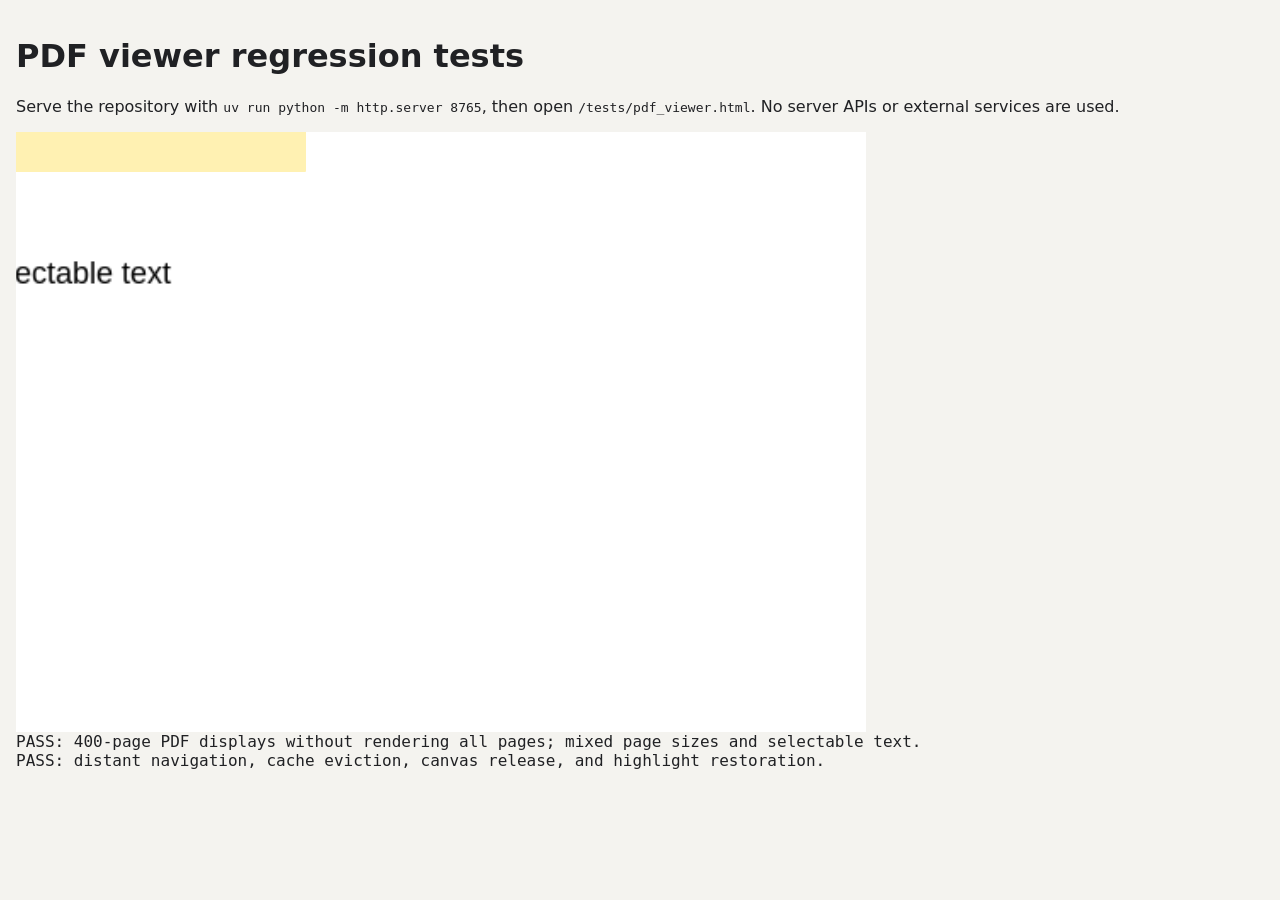
<file: tests/pdf_viewer.html>
<!doctype html>
<meta charset="utf-8">
<title>PDF viewer regression tests</title>
<link rel="stylesheet" href="../static/styles.css">
<style>
  body { display: block; padding: 16px; }
  #reader { display: flex; width: 850px; height: 600px; }
  #results { white-space: pre-wrap; }
</style>
<h1>PDF viewer regression tests</h1>
<p>Serve the repository with <code>uv run python -m http.server 8765</code>,
then open <code>/tests/pdf_viewer.html</code>. No server APIs or external services are used.</p>
<div id="reader">
  <div id="viewport" class="pdf-viewport"><div id="pages" class="pdf-pages"></div></div>
  <div id="minimap" class="pdf-minimap" hidden></div>
</div>
<pre id="results">Running...</pre>
<script src="../static/vendor/pdfjs/pdf.min.js"></script>
<script type="module">
const results = document.querySelector("#results");
const log = (message) => { results.textContent += `${message}\n`; };
const assert = (condition, message) => {
  if (!condition) throw new Error(message);
};
async function until(predicate, message) {
  const deadline = performance.now() + 15000;
  while (!predicate()) {
    if (performance.now() > deadline) throw new Error(`Timed out: ${message}`);
    await new Promise((resolve) => setTimeout(resolve, 25));
  }
}

function makePdf(count) {
  const objects = [
    "<< /Type /Catalog /Pages 2 0 R >>",
    `<< /Type /Pages /Count ${count} /Kids [${
      Array.from({ length: count }, (_, i) => `${4 + i * 2} 0 R`).join(" ")
    }] >>`,
    "<< /Type /Font /Subtype /Type1 /BaseFont /Helvetica >>",
  ];
  for (let i = 0; i < count; i++) {
    const stream = `BT /F1 18 Tf 40 400 Td (Page ${i + 1} selectable text) Tj ET\n`;
    objects.push(`<< /Type /Page /Parent 2 0 R /MediaBox [0 0 ${
      i % 2 ? "792 612" : "612 792"
    }] /Resources << /Font << /F1 3 0 R >> >> /Contents ${5 + i * 2} 0 R >>`);
    objects.push(`<< /Length ${stream.length} >>\nstream\n${stream}endstream`);
  }
  let pdf = "%PDF-1.4\n";
  const offsets = [0];
  objects.forEach((object, i) => {
    offsets.push(pdf.length);
    pdf += `${i + 1} 0 obj\n${object}\nendobj\n`;
  });
  const xref = pdf.length;
  pdf += `xref\n0 ${offsets.length}\n0000000000 65535 f \n`;
  pdf += offsets.slice(1).map((offset) => `${String(offset).padStart(10, "0")} 00000 n \n`).join("");
  pdf += `trailer\n<< /Size ${offsets.length} /Root 1 0 R >>\nstartxref\n${xref}\n%%EOF`;
  return new TextEncoder().encode(pdf);
}

let api;
try {
  results.textContent = "";
  const source = await (await fetch(`../static/app.js?test=${Date.now()}`, { cache: "no-store" })).text();
  // Exercise the production viewer functions with an isolated DOM/state.
  const viewerCode = source.slice(source.indexOf('const HL_COLORS ='), source.indexOf('// ── Text selection →'));
  const selectionCode = source.slice(source.indexOf('function pageElForNode('), source.indexOf('async function persistHighlight('));
  const highlightsCode = source.slice(source.indexOf('function renderHighlights()'), source.indexOf('function revealNodeSourceHighlight('));
  const state = {
    currentDocId: "test", pdfScale: 1, pdfRenderedScale: 1, pdfHorizontal: false,
    pdfMinimapOpen: false, pdfPageViewports: new Map(), highlights: [
      { id: "highlight", page: 399, rects: [{ x: 0.1, y: 0.2, w: 0.3, h: 0.04 }] },
    ],
  };
  const els = {
    pdfPages: document.querySelector("#pages"),
    pdfViewport: document.querySelector("#viewport"),
    pdfMinimap: document.querySelector("#minimap"),
  };
  api = new Function("state", "els", "clamp", `${viewerCode}\n${selectionCode}\n${highlightsCode}
    return { loadPdf, setPdfScale, togglePdfLayout, toggleMinimap, disposePdfViewer,
      handlePdfMouseUp, handlePdfWheelZoom, scrollToHighlight,
      getViewer: () => pdfViewer, maxPixels: PDF_MAX_CANVAS_PIXELS };`)(state, els,
      (value, min, max) => Math.min(max, Math.max(min, value)));
  const realPdfjs = window.pdfjsLib;
  let cancelled = 0;
  let running = 0;
  let maxRunning = 0;
  let renderCount = 0;
  let delay = 0;
  window.pdfjsLib = {
    ...realPdfjs,
    getDocument() {
      const task = realPdfjs.getDocument({ data: makePdf(400) });
      task.promise.then((pdf) => {
        const getPage = pdf.getPage.bind(pdf);
        const wrapped = new WeakSet();
        pdf.getPage = async (number) => {
          const page = await getPage(number);
          if (!wrapped.has(page)) {
            wrapped.add(page);
            const render = page.render.bind(page);
            page.render = (options) => {
              const task = render(options);
              running++;
              renderCount++;
              maxRunning = Math.max(maxRunning, running);
              const promise = task.promise.then(async (value) => {
                if (delay) await new Promise((resolve) => setTimeout(resolve, delay));
                return value;
              }).finally(() => { running--; });
              return { promise, cancel() { cancelled++; task.cancel(); } };
            };
          }
          return page;
        };
      }).catch(() => { /* Rapid replacement deliberately destroys a loading task. */ });
      return task;
    },
  };
  await api.loadPdf();
  const viewer = api.getViewer();
  await until(() => viewer.pages[0].scale === 1, "first page");
  assert(viewer.pages.length === 400, "400 navigation placeholders");
  assert(renderCount < 15, "first display must not render the whole document");
  assert(els.pdfPages.querySelectorAll(".pdf-canvas").length <= 10, "bounded initial canvases");
  assert(viewer.pages[0].el.querySelector(".textLayer").textContent.includes("selectable"), "real text layer");
  await until(() => state.pdfPageViewports.get(399)?.width === 792, "mixed page dimensions");
  log("PASS: 400-page PDF displays without rendering all pages; mixed page sizes and selectable text.");

  const originalCanvas = viewer.pages[0].el.querySelector("canvas");
  async function jump(index) {
    viewer.pages[index].el.scrollIntoView({ behavior: "instant", block: "start", inline: "start" });
    await until(() => viewer.pages[index].scale === state.pdfScale, `page ${index + 1}`);
  }
  for (const index of [40, 80, 120, 160, 200, 240, 280, 320, 360, 399]) await jump(index);
  assert(els.pdfPages.querySelectorAll(".pdf-canvas").length <= 10, "bounded cache after scrolling");
  assert(originalCanvas.width === 0, "eviction releases bitmap backing store");
  const last = viewer.pages[399].el;
  const box = last.querySelector(".pdf-hl");
  assert(box && Math.abs(box.offsetLeft / last.clientWidth - 0.1) < 0.002, "normalized highlight position");
  log("PASS: distant navigation, cache eviction, canvas release, and highlight restoration.");

  delay = 200;
  api.setPdfScale(1.7);
  await until(() => running > 0, "zoom render starts");
  const viewportRect = els.pdfViewport.getBoundingClientRect();
  const cursorY = viewportRect.top + viewportRect.height / 2;
  const beforeZoom = last.getBoundingClientRect();
  const anchorFraction = (cursorY - beforeZoom.top) / beforeZoom.height;
  api.setPdfScale(3);
  await until(() => viewer.pages[399].scale === 3, "latest zoom becomes sharp");
  const afterZoom = last.getBoundingClientRect();
  assert(Math.abs(afterZoom.top + anchorFraction * afterZoom.height - cursorY) < 2,
    `zoom preserves cursor anchor: ${JSON.stringify({ beforeZoom, afterZoom, cursorY, anchorFraction })}`);
  const scrollAtCommit = els.pdfViewport.scrollTop;
  await new Promise((resolve) => setTimeout(resolve, 250));
  assert(Math.abs(els.pdfViewport.scrollTop - scrollAtCommit) < 2, "crisp swap must not move scroll");
  assert(viewer.pages[399].el === last, "zoom must preserve page elements");
  assert(cancelled > 0, "obsolete render tasks cancelled");
  assert(maxRunning <= 2, "render concurrency bounded at two");
  for (const canvas of els.pdfPages.querySelectorAll("canvas")) {
    assert(canvas.width * canvas.height <= api.maxPixels, "per-page pixel limit");
  }
  const span = last.querySelector(".textLayer span");
  const range = document.createRange();
  range.selectNodeContents(span);
  getSelection().removeAllRanges();
  getSelection().addRange(range);
  api.handlePdfMouseUp();
  await until(() => state.pendingSelection, "text selection after zoom");
  assert(state.pendingSelection.page === 399 && state.pendingSelection.quote.includes("selectable"), "selection quote");
  assert(state.pendingSelection.rects.every((rect) =>
    rect.x >= 0 && rect.x + rect.w <= 1.01 && rect.y >= 0 && rect.y + rect.h <= 1.01), "selection uses normalized page coordinates");
  getSelection().removeAllRanges();
  delay = 0;
  const scaleBeforeScroll = state.pdfScale;
  api.handlePdfWheelZoom({ ctrlKey: false, preventDefault() { throw new Error("Plain scrolling intercepted"); } });
  assert(state.pdfScale === scaleBeforeScroll, "plain scrolling must not zoom");
  els.pdfViewport.addEventListener("wheel", api.handlePdfWheelZoom, { passive: false });
  const wheel = new WheelEvent("wheel", {
    ctrlKey: true, deltaY: 10, cancelable: true,
    clientX: viewportRect.left + viewportRect.width / 2, clientY: cursorY,
  });
  els.pdfViewport.dispatchEvent(wheel);
  assert(wheel.defaultPrevented && state.pdfScale < scaleBeforeScroll, "Ctrl-wheel zoom");
  await until(() => viewer.pages[399].scale === state.pdfScale, "wheel zoom settles");
  log("PASS: zoom cancellation, stable cursor anchor, text selection, two-job concurrency and canvas pixel cap.");

  api.toggleMinimap();
  await until(() => viewer.pages.some((entry) => entry.thumbReady), "lazy thumbnails");
  assert(els.pdfMinimap.querySelectorAll("canvas").length < 30, "minimap must be lazy");
  const cachedThumb = viewer.pages.find((entry) => entry.thumbReady).thumb.firstChild;
  api.setPdfScale(1.5);
  await until(() => viewer.pages[399].scale === 1.5, "zoom with minimap");
  assert(cachedThumb.isConnected, "zoom must reuse thumbnail canvases");
  viewer.thumbNear.clear();
  els.pdfMinimap.children[399].scrollIntoView({ behavior: "instant", block: "start" });
  await until(() => viewer.pages[399].thumbReady, "last thumbnail");
  log("PASS: lazy minimap includes distant pages and caches thumbnails across zoom.");

  api.togglePdfLayout();
  await jump(200);
  assert(els.pdfViewport.scrollLeft > 0, "horizontal navigation");
  api.togglePdfLayout();
  await jump(399);
  api.scrollToHighlight(state.highlights[0]);
  await until(() => {
    const pageRect = last.getBoundingClientRect();
    const viewport = els.pdfViewport.getBoundingClientRect();
    const center = pageRect.top + pageRect.height * 0.22;
    return Math.abs(center - (viewport.top + els.pdfViewport.clientHeight / 2)) < 3;
  }, "highlight navigation");
  log("PASS: vertical and horizontal navigation.");

  const brokenPage = await state.pdfDoc.getPage(61);
  const originalRender = brokenPage.render;
  brokenPage.render = () => { throw new Error("Intentional regression-test raster failure"); };
  viewer.pages[60].el.scrollIntoView({ behavior: "instant", block: "start" });
  await until(() => viewer.pages[60].el.querySelector(".pdf-error"), "visible page failure");
  assert(viewer.pages[60].scale === 0, "failed page must not be marked rendered");
  brokenPage.render = originalRender;
  api.setPdfScale(1.6);
  await until(() => viewer.pages[60].scale === 1.6, "page retry after zoom");
  assert(!viewer.pages[60].el.querySelector(".pdf-error"), "retry clears page error");
  const textPage = await state.pdfDoc.getPage(101);
  const originalText = textPage.getTextContent;
  textPage.getTextContent = async () => { throw new Error("Intentional regression-test text failure"); };
  await jump(100);
  assert(viewer.pages[100].el.querySelector("canvas"), "text failure preserves raster");
  textPage.getTextContent = originalText;
  log("PASS: raster failures are visible and recoverable; text-layer failure preserves page image.");

  const pending = api.loadPdf();
  await api.loadPdf();
  await pending;
  await until(() => api.getViewer().pages[0]?.scale === 1.6, "replacement document");
  assert(api.getViewer() !== viewer, "document switch replaces viewer");
  assert(originalCanvas.width === 0, "old canvases remain released");
  api.disposePdfViewer();
  await until(() => running === 0, "all renders settle after disposal");
  assert(els.pdfPages.querySelectorAll("canvas").length === 0, "dispose releases page DOM");
  assert(els.pdfMinimap.children.length === 0, "dispose releases minimap");
  log("PASS: rapid document replacement and cleanup without stale commits.");
  document.title = "PASS - PDF viewer regression tests";
} catch (error) {
  api?.disposePdfViewer();
  log(`FAIL: ${error.stack || error}`);
  document.title = "FAIL - PDF viewer regression tests";
}
</script>
</file>
<file: static/styles.css>
:root {
  --bg: #f4f3ef;
  --panel: #fbfaf7;
  --line: #d8d6cd;
  --line-strong: #b9b5aa;
  --text: #202124;
  --muted: #6f6b62;
  --muted-2: #908b80;
  --accent: #287c74;
  --accent-2: #b6542f;
  --blue: #3a6ea5;
  --green: #2f7d51;
  --red: #b74242;
  --shadow: 0 16px 40px rgba(31, 41, 55, 0.12);
  --radius: 8px;
  --surface: #fffdfa;
  --input-bg: #ffffff;
  --brand-bg: #202124;
  --brand-fg: #fffdfa;
  --canvas-bg: #e9e8e3;
  --topbar-bg: rgba(251, 250, 247, 0.94);
  --user-bubble-border: #9dbab6;
  --user-bubble-bg: #e8f3f1;
  --user-bubble-text: #173c38;
  --agent-bubble-border: #d6ccb8;
  --agent-bubble-bg: #fffaf0;
  --agent-bubble-text: #2b2821;
  color-scheme: light dark;
}

[data-theme="dark"] {
  color-scheme: dark;
  --bg: #1a1a1e;
  --panel: #25252b;
  --line: #3a3a44;
  --line-strong: #55555f;
  --text: #e8e6e1;
  --muted: #9a9590;
  --muted-2: #6e6a62;
  --accent: #3da899;
  --accent-2: #d4734c;
  --blue: #6a9fd4;
  --green: #4da86e;
  --red: #d46060;
  --shadow: 0 16px 40px rgba(0, 0, 0, 0.4);
  --surface: #1e1e24;
  --input-bg: #2a2a32;
  --brand-bg: #e8e6e1;
  --brand-fg: #1a1a1e;
  --canvas-bg: #141418;
  --topbar-bg: rgba(26, 26, 30, 0.94);
  --user-bubble-border: #2d5550;
  --user-bubble-bg: #1a3330;
  --user-bubble-text: #c4deda;
  --agent-bubble-border: #3d3a30;
  --agent-bubble-bg: #252318;
  --agent-bubble-text: #dedad2;
}

* {
  box-sizing: border-box;
}

html,
body {
  width: 100%;
  height: 100%;
  margin: 0;
}

body {
  font-family: Inter, ui-sans-serif, system-ui, -apple-system, BlinkMacSystemFont, "Segoe UI", sans-serif;
  color: var(--text);
  background: var(--bg);
  overflow: hidden;
}

button,
input,
textarea {
  font: inherit;
}

button {
  border: 0;
  cursor: pointer;
}

[hidden] {
  display: none !important;
}

pre {
  margin: 0;
  white-space: pre-wrap;
  overflow-wrap: anywhere;
  font-family: "SF Mono", "JetBrains Mono", ui-monospace, Menlo, Consolas, monospace;
}

.app-shell {
  display: grid;
  grid-template-rows: 56px minmax(0, 1fr);
  width: 100vw;
  height: 100vh;
  background: var(--bg);
}

.topbar {
  grid-row: 1;
  display: flex;
  flex-wrap: nowrap;
  align-items: center;
  gap: 14px;
  padding: 0 16px;
  border-bottom: 1px solid var(--line);
  background: var(--topbar-bg);
  backdrop-filter: blur(12px);
}

/* Folded top bar → reclaim the whole header row for the panes below */
.app-shell.topbar-folded { grid-template-rows: 0 minmax(0, 1fr); }
.app-shell.topbar-folded .topbar { display: none; }
.topbar-restore { display: none; }
.app-shell.topbar-folded .topbar-restore {
  display: inline-flex;
  position: fixed;
  top: 6px;
  right: 10px;
  z-index: 40;
  align-items: center;
  justify-content: center;
  width: 26px;
  height: 26px;
  padding: 0;
  border: 1px solid var(--line);
  border-radius: 7px;
  background: var(--panel);
  color: var(--ink-soft, #555);
  cursor: pointer;
  box-shadow: 0 1px 4px rgba(0, 0, 0, 0.12);
  opacity: 0.7;
}
.app-shell.topbar-folded .topbar-restore:hover { opacity: 1; border-color: var(--blue, #3a6ea5); color: var(--blue, #3a6ea5); }

.topbar .brand { flex: 1 1 180px; min-width: 0; max-width: 300px; }
.topbar .search-box { flex: 1 1 160px; min-width: 0; }
.topbar .topbar-actions { flex: 0 0 auto; margin-left: auto; }

.brand {
  display: flex;
  min-width: 0;
  align-items: center;
  gap: 10px;
}

.brand-mark {
  display: grid;
  width: 30px;
  height: 30px;
  place-items: center;
  color: var(--brand-fg);
  background: var(--brand-bg);
  border-radius: 8px;
  font-size: 19px;
  line-height: 1;
}

.brand-copy {
  display: grid;
  min-width: 0;
  gap: 1px;
}

.brand-copy strong {
  font-size: 14px;
  line-height: 18px;
}

.brand-copy span {
  min-width: 0;
  color: var(--muted);
  font-size: 12px;
  overflow: hidden;
  text-overflow: ellipsis;
  white-space: nowrap;
}

.search-box {
  display: flex;
  align-items: center;
  gap: 8px;
  height: 36px;
  min-width: 0;
  padding: 0 12px;
  border: 1px solid var(--line);
  border-radius: var(--radius);
  background: var(--input-bg);
  color: var(--muted);
}

.search-box input {
  width: 100%;
  min-width: 0;
  border: 0;
  outline: 0;
  background: transparent;
  color: var(--text);
}

.topbar-actions,
.panel-actions,
.zoom-controls {
  display: flex;
  align-items: center;
  gap: 8px;
}

.direction-toggle {
  display: inline-grid;
  grid-template-columns: 1fr 1fr;
  height: 34px;
  overflow: hidden;
  border: 1px solid var(--line);
  border-radius: var(--radius);
  background: var(--input-bg);
}

.direction-toggle button {
  min-width: 48px;
  padding: 0 10px;
  background: transparent;
  color: var(--muted);
  font-size: 12px;
  font-weight: 620;
}

.direction-toggle button + button {
  border-left: 1px solid var(--line);
}

.direction-toggle button.active {
  background: var(--brand-bg);
  color: var(--brand-fg);
}

.backend-toggle {
  display: inline-grid;
  grid-template-columns: repeat(3, 1fr);
  height: 28px;
  overflow: hidden;
  border: 1px solid var(--line);
  border-radius: var(--radius);
  background: var(--input-bg);
}

.backend-toggle button {
  min-width: 56px;
  padding: 0 10px;
  background: transparent;
  color: var(--muted);
  font-size: 11px;
  font-weight: 620;
}

.backend-toggle button + button {
  border-left: 1px solid var(--line);
}

.backend-toggle button.active {
  background: #3a5a78;
  color: var(--brand-fg);
}

.backend-toggle button[data-backend="claude"].active {
  background: #7a4ca8;
}

.backend-toggle button[data-backend="local"].active {
  background: #1f7a5a;
}

.bridge-status {
  height: 28px;
  padding: 0 10px;
  border: 1px solid var(--line);
  border-radius: var(--radius);
  background: var(--input-bg);
  color: var(--muted);
  font-size: 11px;
  font-weight: 620;
  cursor: pointer;
  white-space: nowrap;
}

.bridge-status.connected {
  border-color: rgba(31, 122, 90, 0.4);
  background: rgba(31, 122, 90, 0.1);
  color: #1f7a5a;
}

.bridge-status.disconnected {
  border-color: rgba(176, 108, 20, 0.4);
  background: rgba(176, 108, 20, 0.1);
  color: #9a5d12;
}

.local-model-group {
  align-items: center;
  gap: 4px;
}

.local-model-group:not([hidden]) {
  display: flex;
}

.local-model-select {
  height: 28px;
  padding: 0 6px;
  border: 1px solid var(--line);
  border-radius: var(--radius);
  background: var(--input-bg);
  color: var(--muted);
  font-size: 11px;
  font-weight: 620;
  cursor: pointer;
  max-width: 160px;
}

.local-model-remove,
.local-model-add {
  height: 28px;
  width: 28px;
  padding: 0;
  border: 1px solid var(--line);
  border-radius: var(--radius);
  background: var(--input-bg);
  color: var(--muted);
  font-size: 13px;
  cursor: pointer;
  display: flex;
  align-items: center;
  justify-content: center;
  flex-shrink: 0;
}

.local-model-remove:hover { color: #c0392b; border-color: rgba(192,57,43,0.4); }
.local-model-add:hover { color: var(--fg); border-color: var(--fg); }

.local-model-add-form {
  align-items: center;
  gap: 3px;
}

.local-model-add-form:not([hidden]) {
  display: flex;
}

.local-model-add-input {
  height: 28px;
  padding: 0 6px;
  border: 1px solid var(--line);
  border-radius: var(--radius);
  background: var(--input-bg);
  color: var(--fg);
  font-size: 11px;
  width: 140px;
}

.local-model-add-confirm,
.local-model-add-cancel {
  height: 28px;
  width: 24px;
  padding: 0;
  border: 1px solid var(--line);
  border-radius: var(--radius);
  background: var(--input-bg);
  color: var(--muted);
  font-size: 13px;
  cursor: pointer;
  display: flex;
  align-items: center;
  justify-content: center;
}

.local-model-add-confirm:hover { color: #1f7a5a; }
.local-model-add-cancel:hover { color: #c0392b; }

.bridge-modal-card {
  width: min(480px, calc(100vw - 32px)) !important;
}

.bridge-modal-header {
  display: flex;
  align-items: flex-start;
  gap: 12px;
  padding: 20px 20px 16px;
  border-bottom: 1px solid var(--line);
}

.bridge-modal-icon {
  font-size: 22px;
  line-height: 1;
  flex-shrink: 0;
  margin-top: 1px;
}

.bridge-modal-title {
  font-size: 15px;
  font-weight: 650;
  color: var(--text);
  margin-bottom: 4px;
}

.bridge-modal-subtitle {
  font-size: 12px;
  color: var(--muted);
  line-height: 1.5;
}

.bridge-modal-close {
  margin-left: auto;
  flex-shrink: 0;
  background: none;
  border: none;
  color: var(--muted);
  font-size: 16px;
  cursor: pointer;
  padding: 0 0 0 8px;
  line-height: 1;
}

.bridge-modal-close:hover { color: var(--text); }

.bridge-modal-body {
  padding: 16px 20px;
  display: flex;
  flex-direction: column;
  gap: 12px;
}

.bridge-modal-step-label {
  font-size: 12px;
  color: var(--muted);
  margin-bottom: 5px;
}

.bridge-modal-step-label code {
  font-family: ui-monospace, SFMono-Regular, Menlo, monospace;
  font-size: 11px;
  background: rgba(0,0,0,0.06);
  padding: 1px 4px;
  border-radius: 3px;
}

.bridge-modal-pre {
  margin: 0;
  padding: 9px 12px;
  background: rgba(0,0,0,0.05);
  border: 1px solid var(--line);
  border-radius: 6px;
  font-family: ui-monospace, SFMono-Regular, Menlo, monospace;
  font-size: 12px;
  color: var(--text);
  white-space: pre-wrap;
  user-select: all;
}

.bridge-modal-footer {
  padding: 12px 20px 16px;
  border-top: 1px solid var(--line);
  display: flex;
  justify-content: flex-end;
}

.bridge-modal-retry {
  padding: 7px 18px;
  background: var(--blue);
  border: none;
  border-radius: var(--radius);
  color: #fff;
  font-size: 13px;
  font-weight: 580;
  cursor: pointer;
}

.bridge-modal-retry:hover { opacity: 0.88; }

.web-search-toggle {
  display: inline-grid;
  grid-template-columns: 1fr 1fr;
  height: 28px;
  overflow: hidden;
  border: 1px solid var(--line);
  border-radius: var(--radius);
  background: var(--input-bg);
}

.web-search-toggle button {
  min-width: 48px;
  padding: 0 10px;
  background: transparent;
  color: var(--muted);
  font-size: 11px;
  font-weight: 620;
  white-space: nowrap;
}

.web-search-toggle button + button {
  border-left: 1px solid var(--line);
}

.web-search-toggle button[data-web-search="off"].active {
  background: #6b7280;
  color: var(--brand-fg);
}

.web-search-toggle button[data-web-search="on"].active {
  background: #2f7d5b;
  color: var(--brand-fg);
}

.icon-button {
  display: grid;
  width: 34px;
  height: 34px;
  place-items: center;
  border: 1px solid var(--line);
  border-radius: var(--radius);
  background: var(--input-bg);
  color: var(--text);
  font-size: 18px;
  line-height: 1;
  transition: border-color 120ms ease, background 120ms ease, transform 120ms ease;
}

.icon-button:hover {
  border-color: var(--line-strong);
  background: var(--bg);
}

.icon-button:active {
  transform: translateY(1px);
}

.icon-button.active {
  border-color: var(--blue, #3a6ea5);
  background: rgba(58, 110, 165, 0.12);
  color: var(--blue, #3a6ea5);
}

.danger-button {
  color: var(--red);
}

.danger-button:hover {
  border-color: #d6a3a3;
  background: #fff1f1;
}

.main-layout {
  display: grid;
  grid-template-columns: minmax(0, 1fr) 8px var(--side-panel-width, 420px);
  min-height: 0;
}

.canvas-column {
  position: relative;
  display: grid;
  grid-template-rows: minmax(0, 1fr);
  min-width: 0;
  min-height: 0;
}

.side-resize-handle {
  position: relative;
  z-index: 2;
  cursor: col-resize;
  background: var(--panel);
  border-left: 1px solid var(--line);
  border-right: 1px solid var(--line);
}

.side-resize-handle::before {
  content: "";
  position: absolute;
  top: 50%;
  left: 50%;
  width: 2px;
  height: 52px;
  border-radius: 999px;
  background: var(--line-strong);
  opacity: 0.48;
  transform: translate(-50%, -50%);
}

.side-resize-handle:hover,
.resizing-side-panel .side-resize-handle {
  background: var(--bg);
}

.side-resize-handle:hover::before,
.resizing-side-panel .side-resize-handle::before {
  background: var(--blue);
  opacity: 0.82;
}

.resizing-side-panel {
  cursor: col-resize;
  user-select: none;
}

.canvas-host {
  position: relative;
  min-height: 0;
  overflow: hidden;
  background-color: var(--canvas-bg);
  background-image:
    linear-gradient(rgba(32, 33, 36, 0.05) 1px, transparent 1px),
    linear-gradient(90deg, rgba(32, 33, 36, 0.05) 1px, transparent 1px);
  background-size: 28px 28px;
}

#treeSvg {
  display: block;
  width: 100%;
  height: 100%;
  user-select: none;
  touch-action: none;
}

.edge {
  fill: none;
  stroke: var(--edge-color, #7d8b89);
  stroke-linecap: round;
  stroke-width: 3.2px;
  opacity: 0.9;
  transition: opacity 150ms ease, stroke-width 150ms ease;
}

.edge.dimmed {
  opacity: 0.4;
}

.edge.active {
  opacity: 1;
  stroke-width: 4.2px;
}

.node-card {
  position: relative;
  width: 238px;
  height: 112px;
  padding: 12px;
  border: 1px solid rgba(32, 33, 36, 0.12);
  border-left: 5px solid var(--node-color, var(--accent));
  border-radius: var(--radius);
  background: var(--surface);
  box-shadow: var(--shadow);
  color: var(--text);
  overflow: visible;
  transition: transform 140ms ease, border-color 140ms ease, opacity 140ms ease;
}

.node-content {
  width: 100%;
  height: 100%;
  display: grid;
  grid-template-rows: auto 1fr auto;
  gap: 8px;
  overflow: hidden;
}

.node-card.running {
  border-color: color-mix(in srgb, var(--blue) 52%, #202124);
  animation: nodeWorking 2.1s ease-in-out infinite;
}

.node-card.running::before {
  content: "";
  position: absolute;
  z-index: 0;
  inset: 0;
  border-radius: inherit;
  background: linear-gradient(110deg, transparent 0%, rgba(58, 110, 165, 0.035) 34%, rgba(58, 110, 165, 0.09) 50%, rgba(58, 110, 165, 0.035) 66%, transparent 100%);
  opacity: 0.24;
  pointer-events: none;
  animation: nodeSurfaceGlow 2.1s ease-in-out infinite;
}

.node-card.running .node-content,
.node-card.running .node-note-button {
  position: relative;
  z-index: 1;
}

.node-card:hover {
  transform: translateY(-1px);
  border-color: rgba(32, 33, 36, 0.22);
}

.node-card.selected {
  border-color: color-mix(in srgb, var(--node-color, var(--accent)) 60%, #202124);
  outline: 3px solid color-mix(in srgb, var(--node-color, var(--accent)) 45%, transparent);
  box-shadow: 0 0 0 6px color-mix(in srgb, var(--node-color, var(--accent)) 14%, transparent), var(--shadow);
}

/* Non-selected nodes keep full opacity so their text stays readable; the
   selected node is distinguished by its outline/ring block instead. */
.node-card.dimmed {
  box-shadow: 0 8px 20px rgba(31, 41, 55, 0.06);
}

.node-card.archived {
  opacity: 0.48;
  filter: grayscale(0.55);
}

.node-top {
  display: grid;
  grid-template-columns: minmax(0, 1fr) 12px;
  align-items: center;
  gap: 8px;
}

.node-title {
  min-width: 0;
  overflow: hidden;
  color: var(--text);
  font-size: 13px;
  font-weight: 650;
  line-height: 17px;
  text-overflow: ellipsis;
  white-space: nowrap;
}

.node-markers {
  display: flex;
  flex: 0 0 auto;
  align-items: center;
  justify-content: flex-end;
  gap: 6px;
  min-width: 12px;
}

.node-note-button {
  position: absolute;
  z-index: 2;
  top: -10px;
  right: -10px;
  display: grid;
  width: 26px;
  height: 26px;
  place-items: center;
  border: 1px solid #c4a56c;
  border-radius: 6px;
  background: #fff7df;
  color: #7a6840;
  box-shadow: 0 5px 14px rgba(122, 104, 64, 0.18);
  font-size: 13px;
  font-weight: 800;
  line-height: 1;
}

.node-note-button:hover {
  border-color: #c4a56c;
  background: #fff0bf;
}

.status-dot {
  width: 9px;
  height: 9px;
  flex: 0 0 auto;
  border-radius: 50%;
  background: var(--muted-2);
}

.status-running {
  background: var(--blue);
  animation: pulse 1.2s ease-in-out infinite;
}

.status-done {
  background: var(--green);
}

.status-failed {
  background: var(--red);
}

.status-queued {
  background: var(--accent-2);
}

@keyframes pulse {
  0%,
  100% {
    transform: scale(0.92);
    opacity: 0.75;
  }
  50% {
    transform: scale(1.25);
    opacity: 1;
  }
}

@keyframes nodeWorking {
  0%,
  100% {
    box-shadow: 0 12px 30px rgba(58, 110, 165, 0.12), 0 0 0 0 rgba(58, 110, 165, 0.1);
  }
  50% {
    box-shadow: 0 16px 36px rgba(58, 110, 165, 0.18), 0 0 0 3px rgba(58, 110, 165, 0.07);
  }
}

@keyframes nodeSurfaceGlow {
  0%,
  100% {
    opacity: 0.16;
  }
  50% {
    opacity: 0.34;
  }
}

.node-snippet {
  display: -webkit-box;
  min-height: 0;
  overflow: hidden;
  color: var(--muted);
  font-size: 12px;
  line-height: 16px;
  -webkit-line-clamp: 2;
  -webkit-box-orient: vertical;
}

.node-bottom {
  display: grid;
  grid-template-columns: minmax(0, 1fr) auto;
  align-items: center;
  gap: 8px;
  min-width: 0;
  color: var(--muted-2);
  font-size: 11px;
}

.node-badges {
  display: flex;
  min-width: 0;
  gap: 6px;
  overflow: hidden;
}

.badge {
  max-width: 72px;
  min-width: 0;
  overflow: hidden;
  text-overflow: ellipsis;
  white-space: nowrap;
}

.node-status-label {
  min-width: 24px;
  flex: 0 0 auto;
  color: var(--muted);
  text-align: right;
  white-space: nowrap;
}

.empty-state {
  position: absolute;
  inset: 0;
  display: none;
  place-items: center;
  pointer-events: auto;
}

.empty-state.visible {
  display: grid;
}

.ghost-root {
  width: 238px;
  height: 112px;
  display: grid;
  place-items: center;
  border: 1px dashed #c8c4ba;
  border-radius: var(--radius);
  background: rgba(255, 253, 250, 0.72);
  color: var(--muted-2);
  font-size: 14px;
  font-weight: 650;
}

.zoom-controls {
  position: absolute;
  left: 16px;
  bottom: 16px;
}

#miniMap {
  position: absolute;
  right: 16px;
  bottom: 16px;
  width: 180px;
  height: 116px;
  border: 1px solid var(--line);
  border-radius: var(--radius);
  background: rgba(255, 253, 250, 0.88);
  box-shadow: 0 10px 30px rgba(31, 41, 55, 0.1);
  cursor: grab;
  touch-action: none;
}

#miniMap.dragging {
  cursor: grabbing;
}

.composer {
  display: grid;
  gap: 9px;
  padding: 12px 14px 14px;
  border-top: 1px solid var(--line);
  background: linear-gradient(180deg, color-mix(in srgb, var(--panel) 96%, transparent), var(--bg));
}

.composer-meta {
  display: flex;
  align-items: center;
  gap: 8px;
  min-width: 0;
  flex-wrap: wrap;
}

.selected-files {
  display: flex;
  min-width: 0;
  width: 100%;
  gap: 6px;
  overflow: hidden;
}
.selected-files:empty {
  display: none;
}

.file-chip {
  display: inline-flex;
  align-items: center;
  gap: 4px;
  max-width: 170px;
  height: 28px;
  padding: 0 8px;
  border: 1px solid #d5c5ae;
  border-radius: 999px;
  background: #fff8ee;
  color: #6d4d2e;
  font-size: 12px;
  overflow: hidden;
}

.file-chip span {
  min-width: 0;
  overflow: hidden;
  text-overflow: ellipsis;
  white-space: nowrap;
}

.file-chip button {
  width: 18px;
  height: 18px;
  border-radius: 50%;
  background: transparent;
  color: inherit;
}

.bubble-ref-list {
  display: flex;
  flex-wrap: wrap;
  gap: 6px;
  margin-top: 8px;
}

.composer-row {
  display: grid;
  grid-template-columns: minmax(0, 1fr) 84px;
  align-items: stretch;
  gap: 8px;
  padding: 8px;
  border: 1px solid var(--line);
  border-radius: 12px;
  background: var(--surface);
  box-shadow: 0 8px 24px rgba(31, 41, 55, 0.06);
  transition: border-color 120ms ease, box-shadow 120ms ease;
}

.composer-row:focus-within {
  border-color: #7d9d99;
  box-shadow: 0 0 0 3px rgba(40, 124, 116, 0.1), 0 8px 24px rgba(31, 41, 55, 0.06);
}

.composer-upload {
  position: relative;
  display: grid;
  width: 34px;
  height: auto;
  min-height: 58px;
  align-self: stretch;
  place-items: center;
  overflow: hidden;
  border: 1px solid transparent;
  border-radius: 9px;
  background: #f0eee8;
  color: #3f3d38;
  font-size: 21px;
  line-height: 1;
  cursor: pointer;
  transition: border-color 120ms ease, background 120ms ease, transform 120ms ease;
}

.composer-upload:hover {
  border-color: var(--line);
  background: #e8e5dd;
}

.composer-upload:active {
  transform: translateY(1px);
}

.composer-upload input {
  position: absolute;
  inset: 0;
  opacity: 0;
  cursor: pointer;
}

#promptInput {
  width: 100%;
  min-height: 58px;
  max-height: 200px;
  resize: vertical;
  padding: 7px 4px;
  border: 0;
  border-radius: 0;
  outline: 0;
  background: transparent;
  color: var(--text);
  line-height: 20px;
}

#promptInput:focus,
.search-box:focus-within {
  border-color: #7d9d99;
}

#promptInput.drop-target {
  background: #f4f8fb;
}

#sendBtn {
  height: auto;
  min-height: 58px;
  align-self: stretch;
  border-radius: 10px;
  background: var(--brand-bg);
  color: var(--brand-fg);
  font-weight: 650;
  box-shadow: 0 7px 18px rgba(32, 33, 36, 0.14);
  transition: background 120ms ease, transform 120ms ease, box-shadow 120ms ease;
}

#sendBtn:hover:not(:disabled) {
  background: color-mix(in srgb, var(--brand-bg) 88%, #000);
  box-shadow: 0 9px 22px rgba(32, 33, 36, 0.18);
}

#sendBtn:active:not(:disabled) {
  transform: translateY(1px);
}

#sendBtn:disabled {
  cursor: not-allowed;
  background: #ada89c;
  box-shadow: none;
}

.side-panel {
  display: grid;
  grid-template-rows: auto minmax(0, 1fr);
  min-width: 0;
  min-height: 0;
  overflow: hidden;
  background: var(--panel);
}

.chat-header {
  padding: 16px;
  border-bottom: 1px solid var(--line);
}

.chat-header {
  padding-bottom: 10px;
}

.panel-heading {
  display: flex;
  align-items: center;
  justify-content: space-between;
  gap: 12px;
  min-width: 0;
  margin-bottom: 12px;
}

.panel-heading h2 {
  margin: 0;
  min-width: 0;
  overflow: hidden;
  font-size: 15px;
  line-height: 20px;
  text-overflow: ellipsis;
  white-space: nowrap;
}

.detail-meta {
  display: flex;
  flex-wrap: wrap;
  gap: 6px;
  margin-bottom: 12px;
}

.side-tabs {
  display: grid;
  grid-template-columns: minmax(0, 1fr) minmax(0, 1fr);
  overflow: hidden;
  border: 1px solid var(--line);
  border-radius: var(--radius);
  background: var(--input-bg);
}

.side-tabs button {
  min-width: 0;
  height: 32px;
  padding: 0 4px;
  overflow: hidden;
  background: transparent;
  color: var(--muted);
  font-size: 12px;
  font-weight: 700;
  text-overflow: ellipsis;
  white-space: nowrap;
}

.side-tabs button + button {
  border-left: 1px solid var(--line);
}

.side-tabs button.active {
  background: var(--brand-bg);
  color: var(--brand-fg);
}

.side-tab-panel {
  min-width: 0;
  min-height: 0;
  overflow: hidden;
  display: flex;
  flex-direction: column;
}

.side-tab-panel[hidden] {
  display: none !important;
  flex: 0 !important;
  min-height: 0 !important;
}

.conversation-pane {
  display: grid;
  grid-template-rows: minmax(0, 1fr) auto;
  position: relative;
}

.drop-overlay {
  position: absolute;
  inset: 0;
  z-index: 50;
  display: flex;
  align-items: center;
  justify-content: center;
  background: rgba(125, 157, 153, 0.12);
  border: 2px dashed #7d9d99;
  border-radius: 12px;
  pointer-events: none;
}

.drop-overlay-label {
  padding: 12px 28px;
  border-radius: 10px;
  background: #fff;
  color: #3a5a55;
  font-size: 15px;
  font-weight: 600;
  box-shadow: 0 2px 8px rgba(0, 0, 0, 0.08);
}

.meta-pill {
  max-width: 100%;
  padding: 4px 7px;
  border: 1px solid var(--line);
  border-radius: 999px;
  background: var(--input-bg);
  color: var(--muted);
  font-size: 11px;
  overflow: hidden;
  text-overflow: ellipsis;
  white-space: nowrap;
}

button.meta-pill {
  font-family: inherit;
  cursor: pointer;
}

.meta-pill.backend-codex {
  border-color: rgba(58, 90, 120, 0.4);
  background: rgba(58, 90, 120, 0.08);
  color: rgba(30, 55, 80, 0.9);
  font-weight: 620;
}

.meta-pill.backend-claude {
  border-color: rgba(122, 76, 168, 0.4);
  background: rgba(155, 89, 182, 0.08);
  color: rgba(80, 40, 120, 0.9);
  font-weight: 620;
}

.meta-pill.backend-local {
  border-color: rgba(31, 122, 90, 0.4);
  background: rgba(31, 122, 90, 0.08);
  color: #1f7a5a;
  font-weight: 620;
}

.conversation-list {
  min-height: 0;
  padding: 16px;
  overflow-y: auto;
  background:
    linear-gradient(rgba(32, 33, 36, 0.025) 1px, transparent 1px),
    var(--panel);
  background-size: 100% 28px;
}

.conversation-empty {
  display: grid;
  height: 100%;
  place-items: center;
  color: var(--muted-2);
  font-size: 14px;
  font-weight: 650;
}

.bubble-row {
  display: flex;
  min-width: 0;
  margin: 0 0 12px;
}

.bubble-row.user {
  justify-content: flex-end;
}

.bubble-row.agent {
  justify-content: flex-start;
}

.chat-bubble {
  min-width: 0;
  max-width: 92%;
  padding: 9px 11px;
  overflow-wrap: anywhere;
  border: 1px solid var(--line);
  border-radius: 8px;
  box-shadow: 0 8px 24px rgba(31, 41, 55, 0.07);
}

.bubble-row.user .chat-bubble {
  border-color: var(--user-bubble-border);
  background: var(--user-bubble-bg);
  color: var(--user-bubble-text);
}

.bubble-row.agent .chat-bubble {
  border-color: var(--agent-bubble-border);
  background: var(--agent-bubble-bg);
  color: var(--agent-bubble-text);
}

.bubble-row.agent.running .chat-bubble {
  position: relative;
  overflow: hidden;
  border-color: #b8c8d8;
  background: #fffaf0;
  animation: agentPulse 1.8s ease-in-out infinite;
}

.bubble-row.agent.running .chat-bubble::before {
  content: "";
  position: absolute;
  inset: 0;
  background: linear-gradient(100deg, transparent 0%, rgba(58, 110, 165, 0.04) 38%, rgba(58, 110, 165, 0.14) 50%, rgba(58, 110, 165, 0.04) 62%, transparent 100%);
  pointer-events: none;
  transform: translateX(-120%);
  animation: agentSweep 2.2s linear infinite;
}

.bubble-row.agent.running .chat-bubble > * {
  position: relative;
  z-index: 1;
}

.bubble-label {
  margin-bottom: 5px;
  color: var(--muted);
  font-size: 11px;
  font-weight: 700;
}

.chat-bubble pre {
  margin: 0;
  white-space: pre-wrap;
  overflow-wrap: anywhere;
  font-size: 12px;
  line-height: 18px;
}

.markdown-body {
  overflow-wrap: anywhere;
  font-size: 12px;
  line-height: 18px;
}

.markdown-body > :first-child {
  margin-top: 0;
}

.markdown-body > :last-child {
  margin-bottom: 0;
}

.markdown-body p {
  margin: 0 0 8px;
}

.markdown-body h1,
.markdown-body h2,
.markdown-body h3,
.markdown-body h4,
.markdown-body h5,
.markdown-body h6 {
  margin: 10px 0 6px;
  color: var(--text);
  line-height: 1.3;
}

.markdown-body h1 {
  font-size: 18px;
}

.markdown-body h2 {
  font-size: 16px;
}

.markdown-body h3,
.markdown-body h4,
.markdown-body h5,
.markdown-body h6 {
  font-size: 14px;
}

.markdown-body ul,
.markdown-body ol {
  margin: 6px 0 8px;
  padding-left: 20px;
}

.markdown-body li + li {
  margin-top: 3px;
}

.markdown-body code {
  padding: 1px 4px;
  border-radius: 5px;
  background: rgba(32, 33, 36, 0.08);
  font-family: "SF Mono", "JetBrains Mono", ui-monospace, Menlo, Consolas, monospace;
  font-size: 11px;
}

.markdown-body pre {
  max-width: 100%;
  margin: 8px 0;
  padding: 8px;
  overflow: auto;
  border: 1px solid rgba(32, 33, 36, 0.1);
  border-radius: 7px;
  background: rgba(32, 33, 36, 0.06);
  white-space: pre;
}

.markdown-body pre code {
  display: block;
  padding: 0;
  background: transparent;
  white-space: inherit;
}

.markdown-table-wrap {
  max-width: 100%;
  margin: 8px 0;
  overflow-x: auto;
  border: 1px solid rgba(32, 33, 36, 0.1);
  border-radius: 7px;
  background: color-mix(in srgb, var(--surface) 72%, transparent);
}

.markdown-body table {
  width: 100%;
  min-width: 360px;
  border-collapse: collapse;
  font-size: 11px;
  line-height: 16px;
}

.markdown-body th,
.markdown-body td {
  padding: 7px 8px;
  border-bottom: 1px solid rgba(32, 33, 36, 0.1);
  border-right: 1px solid rgba(32, 33, 36, 0.08);
  vertical-align: top;
}

.markdown-body th:last-child,
.markdown-body td:last-child {
  border-right: 0;
}

.markdown-body tr:last-child td {
  border-bottom: 0;
}

.markdown-body th {
  background: rgba(32, 33, 36, 0.05);
  color: var(--text);
  font-weight: 800;
}

.markdown-body blockquote {
  margin: 8px 0;
  padding-left: 10px;
  border-left: 3px solid #c4b9a4;
  color: var(--muted);
}

.markdown-body a {
  color: var(--blue);
  text-decoration: underline;
  text-underline-offset: 2px;
}

.markdown-body hr {
  height: 1px;
  margin: 10px 0;
  border: 0;
  background: rgba(32, 33, 36, 0.13);
}

/* KaTeX display math: let long equations scroll instead of overflowing the pane. */
.markdown-body .katex-display {
  margin: 10px 0;
  overflow-x: auto;
  overflow-y: hidden;
}

/* The source quote shown above a highlight's note in the side panel. */
.note-highlight-quote {
  margin: 0 0 8px;
  padding: 3px 8px;
  border-left: 3px solid var(--blue);
  background: rgba(58, 110, 165, 0.08);
  border-radius: 4px;
  font-size: 12px;
  line-height: 16px;
  color: var(--muted);
  white-space: pre-wrap;
  max-height: 64px;
  overflow-y: auto;
}

.typing-dots {
  display: inline-flex;
  gap: 5px;
  align-items: center;
  height: 12px;
  margin-top: 8px;
}

.typing-dots span {
  width: 5px;
  height: 5px;
  border-radius: 50%;
  background: var(--blue);
  animation: dotBounce 0.9s ease-in-out infinite;
}

.typing-dots span:nth-child(2) {
  animation-delay: 0.12s;
}

.typing-dots span:nth-child(3) {
  animation-delay: 0.24s;
}

.bubble-meta {
  margin-top: 6px;
  color: var(--muted-2);
  font-size: 10px;
}

.note-pane {
  display: grid;
  grid-template-rows: auto auto minmax(0, 1fr);
  gap: 10px;
  padding: 12px;
  min-height: 0;
  overflow: hidden;
  background: var(--panel);
}

.note-toolbar {
  display: flex;
  align-items: center;
  justify-content: space-between;
  gap: 10px;
  min-width: 0;
}

.note-status {
  min-width: 0;
  overflow: hidden;
  color: var(--muted);
  font-size: 12px;
  font-weight: 700;
  text-overflow: ellipsis;
  white-space: nowrap;
}

.note-box {
  min-height: 0;
  border: 1px solid var(--line);
  border-radius: var(--radius);
  background: var(--input-bg);
  overflow: hidden;
}

#noteEditor {
  width: 100%;
  height: 100%;
  min-height: 0;
  resize: none;
  padding: 12px;
  border: 0;
  outline: 0;
  background: transparent;
  color: var(--text);
  line-height: 20px;
}

#noteEditor:focus {
  box-shadow: inset 0 0 0 3px rgba(40, 124, 116, 0.12);
}

#noteEditor:disabled {
  color: var(--muted-2);
  background: #f3f1ea;
}

.note-rendered {
  min-height: 0;
  height: 100%;
  overflow-y: auto;
  padding: 12px;
  background: transparent;
}

.note-preview-section {
  display: grid;
  gap: 14px;
  min-height: 100%;
}

.doc-notes {
  border: 1px solid var(--line);
  border-radius: var(--radius);
  background: var(--panel);
}

.doc-notes-summary {
  cursor: pointer;
  padding: 9px 11px;
  font-size: 12px;
  font-weight: 800;
  line-height: 17px;
  list-style: none;
  user-select: none;
}

.doc-notes-summary::-webkit-details-marker {
  display: none;
}

.doc-notes-summary::before {
  content: "▸";
  display: inline-block;
  margin-right: 6px;
  color: var(--muted, #8a8575);
  transition: transform 0.12s ease;
}

.doc-notes[open] > .doc-notes-summary::before {
  transform: rotate(90deg);
}

.doc-notes-body {
  display: grid;
  gap: 6px;
  padding: 2px 7px 8px;
  /* Cap the list height so a long list scrolls inside its own box instead of
     pushing the note editor below the fold. */
  max-height: 42vh;
  overflow-y: auto;
  overscroll-behavior: contain;
  scrollbar-width: thin;
}

.doc-notes-body::-webkit-scrollbar {
  width: 8px;
}

.doc-notes-body::-webkit-scrollbar-thumb {
  border-radius: 999px;
  background: var(--line-strong, #cfcabb);
}

/* The explicit display:grid above would otherwise override the UA's default of
   hiding a closed <details>'s content, leaving the collapsed list taking space. */
.doc-notes:not([open]) > .doc-notes-body {
  display: none;
}

.doc-note-item {
  display: grid;
  gap: 5px;
  padding: 6px 8px;
  border: 1px solid var(--line);
  border-radius: var(--radius);
  background: var(--input-bg);
}

.doc-note-title {
  display: flex;
  align-items: center;
  gap: 6px;
  width: 100%;
  min-width: 0;
  background: transparent;
  text-align: left;
  cursor: pointer;
}

.doc-note-title:hover .doc-note-label {
  text-decoration: underline;
}

.doc-note-title.doc-note-no-anchor {
  cursor: default;
}

.doc-note-title.doc-note-no-anchor:hover .doc-note-label {
  text-decoration: none;
}

.doc-note-kind {
  flex: 0 0 auto;
  min-width: 20px;
  padding: 1px 5px;
  border-radius: 999px;
  background: var(--line);
  color: var(--muted, #6b6655);
  font-size: 10px;
  font-weight: 700;
  text-align: center;
}

/* Highlight marks: warm amber. Node (question) marks: cool blue — distinct at a glance. */
.doc-note-kind-highlight {
  background: #fff0c2;
  color: #8a6d00;
}

.doc-note-kind-node {
  background: #dce8ff;
  color: #2b55a8;
}

/* When the badge carries its highlight's own color, show it as a border accent so the
   list mirrors the marks on the page while the page number stays readable. */
.doc-note-kind[style*="--hl-color"] {
  border: 1.5px solid transparent;
}

/* Bare marked parts (no note written yet) read lighter than full notes. */
.doc-note-item-bare {
  background: var(--panel, #faf8f2);
}

/* A small dot at the end of a row that has a written note. */
.doc-note-dot {
  flex: 0 0 auto;
  width: 6px;
  height: 6px;
  margin-left: auto;
  border-radius: 999px;
  background: var(--blue);
}

.doc-note-label {
  min-width: 0;
  overflow: hidden;
  color: var(--blue);
  font-size: 12px;
  font-weight: 800;
  line-height: 17px;
  text-overflow: ellipsis;
  white-space: nowrap;
}

.note-context-menu {
  position: fixed;
  z-index: 30;
  min-width: 132px;
  padding: 5px;
  border: 1px solid var(--line);
  border-radius: var(--radius);
  background: var(--surface);
  box-shadow: var(--shadow);
}

.note-context-menu button {
  width: 100%;
  height: 32px;
  padding: 0 10px;
  border-radius: 6px;
  background: transparent;
  color: var(--text);
  font-size: 12px;
  font-weight: 700;
  text-align: left;
}

.note-context-menu button:hover {
  background: var(--bg);
}

.node-note-preview {
  position: fixed;
  z-index: 25;
  width: min(420px, calc(100vw - 20px));
  max-height: min(70vh, 600px);
  padding: 10px;
  overflow-y: auto;
  overscroll-behavior: contain;
  border: 1px solid var(--line);
  border-radius: var(--radius);
  background: var(--surface);
  box-shadow: var(--shadow);
  color: var(--text);
  pointer-events: auto;
}

.node-note-preview pre {
  color: var(--text);
  font-size: 12px;
  line-height: 18px;
}

.node-prompt-preview {
  position: fixed;
  z-index: 24;
  width: min(420px, calc(100vw - 20px));
  max-height: min(420px, calc(100vh - 20px));
  padding: 10px;
  overflow: auto;
  border: 1px solid var(--line);
  border-radius: var(--radius);
  background: var(--surface);
  box-shadow: var(--shadow);
  color: var(--text);
}

.node-prompt-preview-quote {
  margin: 0 0 8px;
  padding: 3px 8px;
  border-left: 3px solid var(--blue);
  background: rgba(58, 110, 165, 0.08);
  border-radius: 4px;
  font-size: 12px;
  line-height: 16px;
  color: var(--muted);
  white-space: pre-wrap;
  max-height: 96px;
  overflow-y: auto;
}

.node-prompt-preview pre {
  color: var(--text);
  font-size: 12px;
  line-height: 18px;
}

.bubble-events-btn {
  margin-left: auto;
  padding: 1px 8px;
  border: 1px solid var(--line);
  border-radius: 999px;
  background: transparent;
  color: var(--muted);
  font-size: 11px;
  font-family: ui-monospace, SFMono-Regular, Menlo, monospace;
  cursor: pointer;
}

.bubble-events-btn:hover {
  color: var(--text);
  border-color: var(--blue);
}

.bubble-label {
  display: flex;
  align-items: center;
}

/* ── Inline prompt/confirm dialog ─────────────────────────────────────────── */
.app-dialog {
  position: fixed;
  inset: 0;
  z-index: 70;
  display: flex;
  align-items: center;
  justify-content: center;
}
.app-dialog[hidden] { display: none; }

.app-dialog-backdrop {
  position: absolute;
  inset: 0;
  background: rgba(0, 0, 0, 0.45);
}

.app-dialog-card {
  position: relative;
  display: flex;
  flex-direction: column;
  gap: 10px;
  width: min(380px, calc(100vw - 32px));
  padding: 18px 20px 16px;
  background: var(--panel, #fffdfa);
  border: 1px solid var(--line);
  border-radius: var(--radius);
  box-shadow: var(--shadow);
}

.app-dialog-title {
  font-weight: 600;
  font-size: 14px;
  color: var(--text);
}

.app-dialog-body {
  font-size: 13px;
  color: var(--sub);
  white-space: pre-wrap;
  word-break: break-word;
}

.app-dialog-input {
  width: 100%;
  padding: 6px 10px;
  border: 1px solid var(--line);
  border-radius: var(--radius);
  background: var(--bg);
  color: var(--text);
  font-size: 14px;
  box-sizing: border-box;
}

.app-dialog-input:focus {
  outline: none;
  border-color: var(--blue);
}

.app-dialog-actions {
  display: flex;
  justify-content: flex-end;
  gap: 8px;
  margin-top: 4px;
}

.app-dialog-btn {
  padding: 5px 16px;
  border: 1px solid var(--line);
  border-radius: var(--radius);
  background: transparent;
  color: var(--text);
  font-size: 13px;
  cursor: pointer;
}

.app-dialog-btn:hover { border-color: var(--blue); }

.app-dialog-btn.primary {
  background: var(--blue);
  border-color: var(--blue);
  color: #fff;
}

/* ── Events / bridge / answer modals ─────────────────────────────────────── */
.events-modal {
  position: fixed;
  inset: 0;
  z-index: 60;
  align-items: center;
  justify-content: center;
}

.events-modal:not([hidden]) {
  display: flex;
}

.events-modal-backdrop {
  position: absolute;
  inset: 0;
  background: rgba(0, 0, 0, 0.45);
}

.events-modal-card {
  position: relative;
  display: flex;
  flex-direction: column;
  width: min(820px, calc(100vw - 32px));
  max-height: calc(100vh - 48px);
  background: var(--panel, #fffdfa);
  border: 1px solid var(--line);
  border-radius: var(--radius);
  box-shadow: var(--shadow);
  overflow: hidden;
}

.events-modal-head {
  display: flex;
  align-items: center;
  gap: 12px;
  padding: 10px 14px;
  border-bottom: 1px solid var(--line);
}

.events-modal-title {
  font-weight: 600;
  font-size: 14px;
  color: var(--text);
}

.events-modal-actions {
  margin-left: auto;
  display: flex;
  gap: 8px;
}

.events-modal-btn {
  padding: 4px 12px;
  border: 1px solid var(--line);
  border-radius: var(--radius);
  background: transparent;
  color: var(--text);
  font-size: 13px;
  cursor: pointer;
}

.events-modal-btn:hover {
  border-color: var(--blue);
}

.events-modal-btn.primary {
  background: var(--blue);
  border-color: var(--blue);
  color: #fff;
}

.events-modal-body {
  margin: 0;
  padding: 14px;
  overflow: auto;
  font-family: ui-monospace, SFMono-Regular, Menlo, monospace;
  font-size: 12px;
  line-height: 17px;
  color: var(--text);
  white-space: pre;
}

@keyframes agentPulse {
  0%,
  100% {
    box-shadow: 0 8px 24px rgba(58, 110, 165, 0.09);
  }
  50% {
    box-shadow: 0 10px 28px rgba(58, 110, 165, 0.16);
  }
}

@keyframes agentSweep {
  0% {
    transform: translateX(-120%);
  }
  100% {
    transform: translateX(120%);
  }
}

@keyframes dotBounce {
  0%,
  80%,
  100% {
    transform: translateY(0);
    opacity: 0.45;
  }
  40% {
    transform: translateY(-4px);
    opacity: 1;
  }
}

.tool-disclosure {
  margin: 8px 0 9px;
  padding-top: 8px;
  border-top: 1px solid rgba(32, 33, 36, 0.1);
}

.tool-disclosure-summary {
  display: flex;
  align-items: center;
  gap: 6px;
  padding: 2px 0;
  color: var(--muted);
  font-size: 11px;
  font-weight: 700;
  letter-spacing: 0.01em;
  cursor: pointer;
  list-style: none;
  user-select: none;
}

.tool-disclosure-summary::-webkit-details-marker {
  display: none;
}

.tool-disclosure-caret {
  width: 0;
  height: 0;
  border-top: 4px solid transparent;
  border-bottom: 4px solid transparent;
  border-left: 5px solid currentColor;
  transition: transform 0.12s ease;
}

.tool-disclosure[open] > .tool-disclosure-summary .tool-disclosure-caret {
  transform: rotate(90deg);
}

.tool-disclosure-summary:hover {
  color: var(--text);
}

.tool-list {
  display: grid;
  gap: 7px;
  margin-top: 8px;
}

.tool-call {
  display: grid;
  grid-template-columns: 16px minmax(0, 1fr);
  gap: 7px;
  align-items: start;
  padding: 7px;
  border: 1px solid rgba(32, 33, 36, 0.1);
  border-radius: 7px;
  background: rgba(255, 255, 255, 0.58);
}

.tool-spinner {
  width: 12px;
  height: 12px;
  margin-top: 2px;
  border: 2px solid rgba(40, 124, 116, 0.22);
  border-top-color: var(--accent);
  border-radius: 50%;
}

.tool-call.running .tool-spinner {
  animation: spin 0.85s linear infinite;
}

.tool-call.completed .tool-spinner {
  border-color: var(--green);
  background: var(--green);
}

@keyframes spin {
  to {
    transform: rotate(360deg);
  }
}

.tool-text {
  min-width: 0;
}

.tool-title {
  color: var(--text);
  font-size: 11px;
  font-weight: 700;
  line-height: 15px;
}

.tool-detail {
  margin-top: 2px;
  color: var(--muted);
  font-family: "SF Mono", "JetBrains Mono", ui-monospace, Menlo, Consolas, monospace;
  font-size: 10px;
  line-height: 14px;
  overflow-wrap: anywhere;
}

.tool-output {
  max-height: 72px;
  margin-top: 5px;
  padding: 6px;
  overflow: auto;
  border-radius: 6px;
  background: rgba(32, 33, 36, 0.06);
  color: var(--muted);
  font-size: 10px;
  line-height: 14px;
}

.tool-call.summary {
  background: rgba(155, 89, 182, 0.07);
  border-color: rgba(155, 89, 182, 0.24);
  cursor: pointer;
}

.tool-call.summary .tool-spinner {
  border: 2px solid rgba(155, 89, 182, 0.5);
  background: rgba(155, 89, 182, 0.5);
  animation: none;
}

.tool-call.summary .tool-title {
  color: rgba(108, 52, 131, 0.95);
}

.tool-call.summary .tool-title::after {
  content: " ▾";
  color: rgba(108, 52, 131, 0.55);
  font-weight: 400;
}

.tool-call.summary.collapsed .tool-title::after {
  content: " ▸";
}

.tool-call.summary.collapsed .tool-output {
  display: none;
}

.tool-call.summary .tool-output {
  max-height: 220px;
  background: rgba(155, 89, 182, 0.08);
  color: rgba(80, 40, 100, 0.9);
  white-space: pre-wrap;
}

.sidebar-composer {
  border-top: 1px solid var(--line);
  border-bottom: 0;
}

.workspace-file-list {
  display: grid;
  gap: 7px;
  min-height: 0;
  overflow: auto;
  padding-right: 2px;
}

.workspace-file-row {
  display: grid;
  grid-template-columns: 42px minmax(0, 1fr);
  gap: 9px;
  align-items: center;
  width: 100%;
  min-height: 48px;
  padding: 8px;
  border: 1px solid var(--line);
  border-radius: var(--radius);
  background: var(--input-bg);
  color: var(--text);
  cursor: grab;
  text-align: left;
}

.workspace-file-row:hover {
  border-color: var(--line-strong);
  background: var(--surface);
}

.workspace-file-row:active {
  cursor: grabbing;
}

.workspace-file-icon {
  display: grid;
  width: 36px;
  height: 30px;
  place-items: center;
  border-radius: 6px;
  background: #eee9dd;
  color: #4e473b;
  font-size: 10px;
  font-weight: 800;
}

.workspace-file-icon.kind-markdown {
  background: #e5f0ee;
  color: #1d5d56;
}

.workspace-file-icon.kind-pdf {
  background: #f7e5e5;
  color: #9a3535;
}

.workspace-file-icon.kind-text {
  background: #e8edf5;
  color: #315c8f;
}

.workspace-file-main {
  display: grid;
  min-width: 0;
  gap: 2px;
}

.workspace-file-name {
  min-width: 0;
  overflow: hidden;
  font-size: 12px;
  font-weight: 700;
  line-height: 16px;
  text-overflow: ellipsis;
  white-space: nowrap;
}

.workspace-file-sub {
  min-width: 0;
  overflow: hidden;
  color: var(--muted);
  font-size: 10px;
  line-height: 14px;
  text-overflow: ellipsis;
  white-space: nowrap;
}

.file-icon {
  display: grid;
  width: 17px;
  height: 17px;
  flex: 0 0 auto;
  place-items: center;
  border-radius: 50%;
  background: #e8edf5;
  color: #315c8f;
  font-size: 9px;
  font-weight: 800;
}

.soft-label {
  color: var(--muted);
  font-size: 12px;
}

.error-label {
  color: var(--red);
}

.workspace-preview[hidden] {
  display: none;
}

.workspace-preview {
  position: fixed;
  inset: 0;
  z-index: 20;
  display: grid;
  place-items: center;
  padding: 28px;
}

.workspace-preview-backdrop {
  position: absolute;
  inset: 0;
  background: rgba(32, 33, 36, 0.38);
  cursor: default;
}

.workspace-preview-panel {
  position: relative;
  z-index: 1;
  display: grid;
  grid-template-rows: auto minmax(0, 1fr);
  width: min(1100px, 94vw);
  height: min(820px, 88vh);
  overflow: hidden;
  border: 1px solid var(--line);
  border-radius: var(--radius);
  background: var(--panel);
  box-shadow: 0 24px 70px rgba(31, 41, 55, 0.26);
}

.workspace-preview-header {
  display: flex;
  align-items: center;
  justify-content: space-between;
  gap: 14px;
  padding: 12px 14px;
  border-bottom: 1px solid var(--line);
}

.workspace-preview-title {
  display: grid;
  min-width: 0;
  gap: 2px;
}

.workspace-preview-title h2 {
  min-width: 0;
  margin: 0;
  overflow: hidden;
  font-size: 15px;
  line-height: 20px;
  text-overflow: ellipsis;
  white-space: nowrap;
}

.workspace-preview-title span {
  min-width: 0;
  overflow: hidden;
  color: var(--muted);
  font-size: 11px;
  line-height: 15px;
  text-overflow: ellipsis;
  white-space: nowrap;
}

.workspace-preview-body {
  min-height: 0;
  padding: 18px;
  overflow: auto;
  background: var(--surface);
}

.workspace-preview-loading,
.workspace-file-fallback {
  display: grid;
  height: 100%;
  place-items: center;
  color: var(--muted);
  font-size: 14px;
  font-weight: 650;
}

.workspace-markdown-preview {
  max-width: 840px;
  margin: 0 auto;
}

.workspace-markdown-preview .markdown-body {
  font-size: 14px;
  line-height: 22px;
}

.workspace-text-preview {
  min-height: 100%;
  padding: 12px;
  border: 1px solid var(--line);
  border-radius: var(--radius);
  background: var(--panel);
  color: var(--text);
  font-size: 12px;
  line-height: 18px;
  white-space: pre;
}

.workspace-pdf-preview {
  width: 100%;
  height: 100%;
  border: 0;
  background: #fff;
}

.preview-notice {
  margin-top: 12px;
  padding: 8px 10px;
  border: 1px solid #d5c5ae;
  border-radius: var(--radius);
  background: #fff8ee;
  color: #6d4d2e;
  font-size: 12px;
}

@media (max-width: 980px) {
  .topbar {
    grid-template-columns: minmax(150px, 1fr) minmax(150px, 220px) auto;
  }

  .search-box {
    display: none;
  }

  .main-layout {
    grid-template-columns: minmax(0, 1fr);
  }

  .side-resize-handle {
    display: none !important;
  }

  .side-panel,
  .notes-panel {
    position: fixed;
    right: 0;
    top: 56px;
    bottom: 0;
    width: min(92vw, 392px);
    border-left: 1px solid var(--line);
    box-shadow: -14px 0 40px rgba(31, 41, 55, 0.12);
  }

  /* Stack the two right-hand overlays so both stay reachable on small screens. */
  .notes-panel {
    right: auto;
    left: 0;
    border-left: none;
    border-right: 1px solid var(--line);
    box-shadow: 14px 0 40px rgba(31, 41, 55, 0.12);
  }
}

@media (max-width: 680px) {
  .topbar {
    grid-template-columns: 1fr auto;
    gap: 8px;
  }

  .search-box {
    display: none;
  }

  .composer-row {
    grid-template-columns: minmax(0, 1fr) 72px;
  }

  #sendBtn {
    grid-column: auto;
  }
}

/* ══════════════════════════════════════════════════════════════════════
   Three-pane layout (PDF │ tree │ conversation) + PDF reader + highlights
   ══════════════════════════════════════════════════════════════════════ */

.panes-layout {
  display: flex;
  align-items: stretch;
  min-height: 0;
  overflow: hidden;
}

.pane {
  position: relative;
  display: flex;
  min-width: 0;
  min-height: 0;
  overflow: hidden;
}

.pane > .pane-inner {
  display: flex;
  flex-direction: column;
  flex: 1 1 auto;
  width: 100%;
  min-width: 0;
  min-height: 0;
}

.pane > .pane-rail { display: none; }

/* Pane sizes when expanded */
.pdf-pane { flex: 0 0 auto; flex-basis: 560px; background: var(--canvas-bg); border-right: 1px solid var(--line); }
.canvas-column.pane { flex: 1 1 0; min-width: 160px; }
.side-panel.pane { flex: 0 0 var(--side-panel-width, 420px); }
.notes-panel.pane { flex: 0 0 var(--notes-panel-width, 360px); }

/* When the tree pane (the usual space-filler) is collapsed, let the chat
   pane grow to absorb the free space so it always reaches the right edge. */
#treePane.collapsed ~ .side-panel.pane:not(.collapsed) {
  flex: 1 1 var(--side-panel-width, 420px);
}

/* With the tree and chat both collapsed, the notes pane becomes the filler. */
#treePane.collapsed ~ .side-panel.collapsed ~ .notes-panel.pane:not(.collapsed) {
  flex: 1 1 var(--notes-panel-width, 360px);
}

/* When every pane to its right is collapsed to a rail, let the PDF pane grow
   to fill the whole row instead of staying at its fixed width. */
.pdf-pane.pane:not(.collapsed):has(~ #treePane.collapsed):has(~ .side-panel.collapsed):has(~ .notes-panel.collapsed) {
  flex: 1 1 auto !important;
}

/* Collapsed → thin rail */
.pane.collapsed { flex: 0 0 34px !important; min-width: 34px; }
.pane.collapsed > .pane-inner { display: none; }
.pane.collapsed > .pane-rail {
  display: flex;
  flex: 1;
  align-items: flex-start;
  justify-content: center;
  padding-top: 14px;
  cursor: pointer;
  background: var(--panel);
}
.pane.collapsed > .pane-rail:hover { background: var(--bg); }
.pane-rail-btn {
  writing-mode: vertical-rl;
  border: none;
  background: none;
  cursor: pointer;
  font-size: 12px;
  letter-spacing: 2px;
  color: var(--ink-soft, #555);
}

/* Pane inner grid: header (auto) + body (1fr) */
.pdf-pane .pane-inner,
.canvas-column .pane-inner,
.side-panel .pane-inner,
.notes-panel .pane-inner {
  display: grid;
  grid-template-rows: auto minmax(0, 1fr);
}
.side-panel.pane,
.notes-panel.pane { display: flex; }

.pane-heading {
  display: flex;
  align-items: center;
  justify-content: space-between;
  gap: 10px;
  padding: 10px 14px;
  border-bottom: 1px solid var(--line);
  background: var(--panel);
}
.pane-heading h2 { margin: 0; font-size: 14px; line-height: 20px; }
.pane-heading .panel-actions { display: flex; align-items: center; gap: 6px; }
.pdf-page-info { font-size: 11px; color: var(--ink-soft, #666); margin-right: 4px; }

/* Folded PDF toolbar → hide the heading row for maximum reading height */
.pdf-pane.chrome-hidden .pane-heading { display: none; }
.pdf-chrome-restore { display: none; }
.pdf-pane.chrome-hidden .pdf-chrome-restore {
  display: inline-flex;
  position: absolute;
  top: 8px;
  right: 8px;
  z-index: 6;
  align-items: center;
  justify-content: center;
  width: 26px;
  height: 26px;
  padding: 0;
  border: 1px solid var(--line);
  border-radius: 7px;
  background: var(--panel);
  color: var(--ink-soft, #555);
  cursor: pointer;
  box-shadow: 0 1px 4px rgba(0, 0, 0, 0.12);
  opacity: 0.7;
}
.pdf-pane.chrome-hidden .pdf-chrome-restore:hover { opacity: 1; border-color: var(--blue, #3a6ea5); color: var(--blue, #3a6ea5); }

/* Pane show/hide toggles */
.pane-visibility { display: inline-flex; gap: 4px; margin-right: 8px; }
.pane-toggle {
  border: 1px solid var(--line);
  background: var(--panel);
  border-radius: 7px;
  padding: 4px 8px;
  font-size: 11px;
  cursor: pointer;
  color: var(--ink-soft, #666);
}
.pane-toggle.active { background: var(--blue, #3a6ea5); color: #fff; border-color: transparent; }

.pane-resize-handle {
  position: relative;
  z-index: 2;
  flex: 0 0 8px;
  cursor: col-resize;
  background: var(--panel);
  border-left: 1px solid var(--line);
  border-right: 1px solid var(--line);
}
.pane-resize-handle::before {
  content: "";
  position: absolute;
  top: 50%;
  left: 50%;
  width: 2px;
  height: 52px;
  border-radius: 999px;
  background: var(--line-strong, #bbb);
  opacity: 0.48;
  transform: translate(-50%, -50%);
}
.pane-resize-handle:hover::before { background: var(--blue, #3a6ea5); opacity: 0.82; }

/* Top-bar PDF upload button */
.doc-upload {
  flex: 0 0 auto;
  display: inline-flex;
  align-items: center;
  padding: 6px 10px;
  border: 1px dashed var(--line-strong, #bbb);
  border-radius: 8px;
  cursor: pointer;
  font-size: 12px;
  color: var(--ink-soft, #555);
  white-space: nowrap;
}
.doc-upload:hover { border-color: var(--blue, #3a6ea5); color: var(--blue, #3a6ea5); }

/* ── PDF reading area ── */
.pdf-body { position: relative; display: flex; min-height: 0; min-width: 0; overflow: hidden; }
.pdf-viewport {
  position: relative;
  overflow: auto;
  overflow-anchor: none;
  padding: 16px;
  background: var(--canvas-bg);
  flex: 1 1 0;
  min-width: 0;
}
.pdf-viewport.pan-mode { cursor: grab; user-select: none; }
.pdf-viewport.pan-mode.panning,
.pdf-viewport.panning { cursor: grabbing; user-select: none; }
.pdf-viewport.pan-mode .pdf-pages,
.pdf-viewport.panning .pdf-pages { pointer-events: none; }

/* ── Page minimap ── */
.pdf-minimap {
  flex: 0 0 96px;
  overflow-y: auto;
  overflow-x: hidden;
  padding: 10px 8px;
  display: flex;
  flex-direction: column;
  gap: 8px;
  background: var(--panel, #f4f2ec);
  border-left: 1px solid var(--line);
}
.pdf-minimap[hidden] { display: none; }
.pdf-minimap-item {
  position: relative;
  flex-shrink: 0;
  border: 1px solid var(--line);
  background: #fff;
  padding: 0;
  cursor: pointer;
  border-radius: 2px;
  line-height: 0;
  transition: border-color 0.12s, box-shadow 0.12s;
}
.pdf-minimap-item:hover { border-color: var(--blue, #3a6ea5); }
.pdf-minimap-item.active {
  border-color: var(--blue, #3a6ea5);
  box-shadow: 0 0 0 2px rgba(58, 110, 165, 0.35);
}
.pdf-minimap-item canvas { display: block; width: 100%; height: auto; border-radius: 1px; }
.pdf-minimap-thumb { width: 78px; }
.pdf-minimap-num {
  position: absolute;
  bottom: 2px;
  right: 3px;
  font-size: 9px;
  line-height: 1;
  padding: 1px 3px;
  border-radius: 2px;
  color: #fff;
  background: rgba(0, 0, 0, 0.55);
}
.pdf-pages { display: flex; flex-direction: column; align-items: center; gap: 16px; min-width: min-content; }
/* When a page is wider than the viewport, centering would clip the left edge; left-align
   instead so the left margin stays visible and the page scrolls to the right. */
.pdf-viewport { display: flex; flex-direction: column; }
.pdf-pages { margin: 0 auto; }
/* Horizontal layout: pages sit side by side and the viewport scrolls sideways,
   so one or two pages fit under the eye at once. */
.pdf-pages.horizontal {
  flex-direction: row;
  align-items: flex-start;
  margin: 0;
  min-width: max-content;
}
.pdf-page {
  position: relative;
  flex-shrink: 0;
  background: #fff;
  box-shadow: 0 6px 20px rgba(0, 0, 0, 0.14);
  overflow: hidden;
}
[data-theme="dark"] .pdf-page { background: var(--bg); }
.pdf-page-content {
  position: absolute;
  top: 0;
  left: 0;
  transform-origin: top left;
  transform: scale(var(--pdf-preview-scale, 1));
}
.pdf-canvas { display: block; }
[data-theme="dark"] .pdf-canvas { filter: invert(0.88) hue-rotate(180deg); }

.pdf-hl-layer {
  position: absolute;
  inset: 0;
  pointer-events: none;
  z-index: 3;
}
.pdf-hl {
  position: absolute;
  pointer-events: auto;
  cursor: pointer;
  border-radius: 1px;
  transition: filter 0.1s ease;
}
.pdf-hl.has-node { box-shadow: inset 0 -2px 0 rgba(58, 110, 165, 0.7); }
/* A highlight that carries a note (but no question node) gets a small corner tab. */
.pdf-hl.annotated:not(.has-node) { box-shadow: inset 0 -2px 0 rgba(176, 120, 30, 0.75); }
.pdf-hl.annotated::after {
  content: "";
  position: absolute;
  top: -2px;
  right: -2px;
  width: 6px;
  height: 6px;
  border-radius: 50%;
  background: rgba(176, 120, 30, 0.95);
}
.pdf-hl.active { filter: brightness(0.9); }
.pdf-hl:hover { filter: brightness(0.92); }
/* Translucent fills so the PDF text underneath stays readable. */
.hl-yellow { background: rgba(255, 221, 64, 0.4); }
.hl-green { background: rgba(130, 222, 120, 0.4); }
.hl-blue { background: rgba(120, 185, 255, 0.42); }
.hl-pink { background: rgba(255, 130, 175, 0.42); }

.pdf-empty {
  position: absolute;
  inset: 0;
  display: flex;
  align-items: center;
  justify-content: center;
  color: var(--ink-soft, #777);
}
.pdf-empty[hidden] { display: none; }
.pdf-empty-inner { text-align: center; }
.pdf-empty-inner button {
  margin-top: 10px;
  padding: 8px 16px;
  border: 1px solid var(--blue, #3a6ea5);
  color: var(--blue, #3a6ea5);
  background: #fff;
  border-radius: 8px;
  cursor: pointer;
}
.pdf-error { padding: 24px; color: var(--red, #b6542f); font-size: 13px; }

/* ── PDF.js text layer (selectable, transparently overlaid on the canvas) ── */
.textLayer {
  position: absolute;
  inset: 0;
  overflow: hidden;
  opacity: 0.25;
  line-height: 1;
  z-index: 2;
  text-size-adjust: none;
  forced-color-adjust: none;
}
.textLayer span,
.textLayer br {
  color: transparent;
  position: absolute;
  white-space: pre;
  cursor: text;
  transform-origin: 0 0;
}
.textLayer ::selection { background: rgba(58, 110, 165, 0.35); }
[data-theme="dark"] .textLayer ::selection { background: rgba(100, 160, 255, 0.55); }
.textLayer .endOfContent {
  display: block;
  position: absolute;
  inset: 100% 0 0;
  z-index: -1;
  cursor: default;
  user-select: none;
}

/* ── Theme toggle icon visibility ── */
.theme-icon-dark { display: none; }
[data-theme="dark"] .theme-icon-light { display: none; }
[data-theme="dark"] .theme-icon-dark { display: inline; }

/* ── Selection floating toolbar ── */
.selection-toolbar {
  position: fixed;
  z-index: 50;
  display: flex;
  align-items: center;
  gap: 6px;
  padding: 6px 8px;
  background: #23262b;
  border-radius: 10px;
  box-shadow: 0 8px 24px rgba(0, 0, 0, 0.3);
}
.selection-toolbar[hidden] { display: none; }
.selection-toolbar button {
  border: none;
  background: #3a3f46;
  color: #fff;
  border-radius: 7px;
  padding: 5px 11px;
  font-size: 12px;
  cursor: pointer;
}
.selection-toolbar button:hover { background: #4a505a; }
.selection-colors { display: inline-flex; gap: 4px; margin-left: 2px; }
.hl-color {
  width: 16px;
  height: 16px;
  padding: 0;
  border-radius: 50%;
  border: 2px solid transparent;
  background: var(--c, #ffe169);
  cursor: pointer;
}
.hl-color.active { border-color: #fff; }

/* ── Highlight right-click menu ── */
.highlight-menu {
  position: fixed;
  z-index: 50;
  min-width: 150px;
  padding: 6px;
  background: var(--panel, #fff);
  border: 1px solid var(--line);
  border-radius: 10px;
  box-shadow: 0 10px 30px rgba(0, 0, 0, 0.18);
}
.highlight-menu[hidden] { display: none; }
.hl-menu-colors { display: flex; gap: 6px; padding: 4px 6px 8px; }
.hl-menu-item {
  display: block;
  width: 100%;
  text-align: left;
  border: none;
  background: none;
  padding: 7px 8px;
  border-radius: 7px;
  font-size: 13px;
  cursor: pointer;
  color: var(--ink, #222);
}
.hl-menu-item:hover { background: #f0eee8; }
.hl-menu-item.danger { color: var(--red, #b6542f); }

/* ── "Quoted passage" chip in the composer ── */
.thread-target {
  display: flex;
  align-items: center;
  gap: 8px;
  width: 100%;
  min-width: 0;
  font-size: 12px;
}
.thread-chip {
  display: inline-flex;
  align-items: center;
  gap: 4px;
  min-width: 0;
  padding: 3px 8px;
  border-radius: 999px;
  line-height: 1.3;
  white-space: nowrap;
}
.thread-chip-root {
  color: #4b6a3f;
  background: #eef4e7;
  border: 1px solid #d3e2c4;
}
.thread-chip-continue {
  color: #3f4b6a;
  background: #eceff7;
  border: 1px solid #c8d1e6;
  overflow: hidden;
}
.thread-chip-arrow { flex: 0 0 auto; font-weight: 700; }
.thread-chip-text {
  flex: 1 1 auto;
  min-width: 0;
  overflow: hidden;
  text-overflow: ellipsis;
  white-space: nowrap;
  font-weight: 600;
}
.thread-new-btn {
  flex: 0 0 auto;
  border: 1px solid #c8d1e6;
  background: #fff;
  color: #3f4b6a;
  border-radius: 999px;
  padding: 3px 10px;
  font-size: 12px;
  cursor: pointer;
}
.thread-new-btn:hover { background: #eceff7; }

.pending-quote {
  display: flex;
  align-items: flex-start;
  gap: 6px;
  width: 100%;
  padding: 6px 8px;
  background: #fbf6dd;
  border: 1px solid #e7dca0;
  border-radius: 8px;
  font-size: 12px;
}
.pending-quote-label { flex: 0 0 auto; color: #8a7a2e; font-weight: 600; }
.pending-quote-text { flex: 1 1 auto; min-width: 0; color: #5c5330; line-height: 1.35; }
.pending-quote-remove {
  flex: 0 0 auto;
  border: none;
  background: none;
  cursor: pointer;
  font-size: 15px;
  line-height: 1;
  color: #8a7a2e;
}

/* ── Workspace manager overlay ──────────────────────────────────────────── */
.ws-manager {
  position: fixed;
  inset: 0;
  z-index: 200;
  display: flex;
  align-items: center;
  justify-content: center;
  background: rgba(31, 41, 55, 0.34);
  padding: 24px;
}
.ws-manager-panel {
  width: min(560px, 100%);
  max-height: 80vh;
  display: flex;
  flex-direction: column;
  background: var(--panel);
  border: 1px solid var(--line-strong);
  border-radius: var(--radius);
  box-shadow: var(--shadow);
  overflow: hidden;
}
.ws-manager-head {
  display: flex;
  align-items: center;
  justify-content: space-between;
  padding: 14px 18px;
  border-bottom: 1px solid var(--line);
}
.ws-manager-head h2 { margin: 0; font-size: 16px; color: var(--text); }
.ws-create {
  display: flex;
  gap: 8px;
  padding: 14px 18px;
  border-bottom: 1px solid var(--line);
}
.ws-create input {
  flex: 1 1 auto;
  min-width: 0;
  padding: 8px 10px;
  border: 1px solid var(--line-strong);
  border-radius: 6px;
  background: var(--input-bg);
  color: var(--text);
  font-size: 14px;
}
.ws-list {
  overflow-y: auto;
  padding: 8px 10px 14px;
}
.ws-row {
  display: flex;
  align-items: center;
  justify-content: space-between;
  gap: 12px;
  padding: 10px 8px;
  border-bottom: 1px solid var(--line);
}
.ws-row:last-child { border-bottom: none; }
.ws-row.current { background: color-mix(in srgb, var(--accent) 9%, transparent); border-radius: 6px; }
.ws-row-meta { min-width: 0; }
.ws-row-title { font-weight: 600; color: var(--text); font-size: 14px; }
.ws-row-sub { color: var(--muted); font-size: 12px; margin-top: 2px; }
.ws-row-actions { display: flex; gap: 6px; flex: 0 0 auto; }
.ws-btn {
  padding: 6px 10px;
  border: 1px solid var(--line-strong);
  border-radius: 6px;
  background: var(--input-bg);
  color: var(--text);
  font-size: 13px;
  cursor: pointer;
}
.ws-btn:hover:not(:disabled) { border-color: var(--accent); color: var(--accent); }
.ws-btn:disabled { opacity: 0.55; cursor: default; }
.ws-btn.primary { background: var(--accent); border-color: var(--accent); color: #fff; }
.ws-btn.primary:hover { background: color-mix(in srgb, var(--accent) 86%, #000); }
.ws-btn.danger:hover:not(:disabled) { border-color: var(--red); color: var(--red); }

/* ── Workspace model & API settings block ───────────────────────────────── */
.ws-settings-hint {
  margin: 0 0 12px;
  max-width: 640px;
  color: var(--muted);
  font-size: 12.5px;
  line-height: 1.5;
}
.ws-settings {
  display: grid;
  grid-template-columns: repeat(2, minmax(220px, 1fr));
  gap: 12px 16px;
  max-width: 640px;
}
.ws-field { display: flex; flex-direction: column; gap: 4px; }
.ws-field-label { font-size: 12px; color: var(--muted); }
.ws-input {
  padding: 7px 9px;
  border: 1px solid var(--line-strong);
  border-radius: 6px;
  background: var(--input-bg);
  color: var(--text);
  font-size: 13px;
  font-family: inherit;
}
.ws-input:focus { outline: none; border-color: var(--accent); }
.ws-settings-actions {
  grid-column: 1 / -1;
  display: flex;
  align-items: center;
  gap: 10px;
}
.ws-settings-status { margin-right: auto; font-size: 12.5px; color: var(--muted); }
@media (max-width: 620px) {
  .ws-settings { grid-template-columns: 1fr; }
}

/* ── App views: home / workspace / reader ───────────────────────────────── */
.app-content {
  position: relative;
  min-height: 0;
  overflow: hidden;
  /* Pin to the second grid row so hiding the topbar (display:none) never lets
     grid auto-placement pull the content up into the collapsed header row. */
  grid-row: 2;
}
.app-content > #homeScreen,
.app-content > #workspaceScreen,
.app-content > .main-layout { display: none; }
.app-content.view-home > #homeScreen { display: block; }
.app-content.view-workspace > #workspaceScreen { display: block; }
.app-content.view-reader > .main-layout { display: flex; height: 100%; }

body.hide-reader-controls .reader-only { display: none !important; }

.screen {
  height: 100%;
  overflow-y: auto;
  padding: 28px clamp(18px, 4vw, 48px) 48px;
}
.screen-head {
  display: flex;
  align-items: flex-end;
  justify-content: space-between;
  gap: 16px;
  margin-bottom: 6px;
}
.screen-head h1 { margin: 0; font-size: 22px; color: var(--text); }
.screen-head-actions { display: flex; gap: 8px; flex: 0 0 auto; }
.screen-sub { margin: 4px 0 0; color: var(--muted); font-size: 13px; }
.section-label {
  margin: 26px 0 12px;
  font-size: 12px;
  letter-spacing: 0.08em;
  text-transform: uppercase;
  color: var(--muted-2);
}

/* Foldable "Model & API settings" section */
.ws-settings-fold { margin-top: 26px; }
.ws-settings-summary {
  margin: 0 0 12px;
  cursor: pointer;
  list-style: none;
  display: flex;
  align-items: center;
  gap: 8px;
  user-select: none;
}
.ws-settings-summary::-webkit-details-marker { display: none; }
/* Disclosure triangle that rotates when open. */
.ws-settings-summary::before {
  content: "▸";
  font-size: 11px;
  color: var(--muted);
  transition: transform 0.12s;
}
.ws-settings-fold[open] > .ws-settings-summary::before { transform: rotate(90deg); }
.ws-settings-summary:hover { color: var(--muted); }
.ws-settings-fold[open] > .ws-settings-summary { margin-bottom: 12px; }
.screen-empty {
  padding: 28px;
  border: 1px dashed var(--line-strong);
  border-radius: var(--radius);
  color: var(--muted);
  font-size: 14px;
  text-align: center;
}

/* Breadcrumb */
.brand-mark {
  border: none;
  cursor: pointer;
  padding: 0;
}
.breadcrumb {
  display: flex;
  align-items: center;
  gap: 8px;
  min-width: 0;
  overflow: hidden;
}
.crumb {
  background: none;
  border: none;
  padding: 0;
  font-size: 14px;
  color: var(--muted);
  cursor: pointer;
  white-space: nowrap;
  overflow: hidden;
  text-overflow: ellipsis;
}
button.crumb:hover { color: var(--accent); text-decoration: underline; }
.crumb.current { color: var(--text); font-weight: 600; cursor: default; }
.crumb-sep { color: var(--muted-2); font-size: 12px; }

/* Workspace cards (home) */
.home-grid,
.doc-grid {
  display: grid;
  grid-template-columns: repeat(auto-fill, minmax(230px, 1fr));
  gap: 14px;
  margin-top: 14px;
}

/* Home dashboard: workspace categories as stacked labeled sections */
.home-section {
  margin-top: 18px;
  padding: 10px 12px 14px;
  border: 1px solid var(--line);
  border-radius: var(--radius);
  background: color-mix(in srgb, var(--bg) 55%, var(--panel));
  transition: border-color 0.12s, background 0.12s;
}
.home-section.drag-over {
  border-color: var(--accent);
  background: color-mix(in srgb, var(--accent) 10%, var(--panel));
}
.document-drop-target {
  outline: 2px dashed var(--accent);
  outline-offset: 3px;
}
.uploaded-inbox { margin-bottom: 24px; }
.uploaded-inbox .home-section-title { margin: 0; }
.uploaded-inbox .screen-sub { margin-top: 12px; }
.uploaded-inbox progress { width: 100%; margin-top: 8px; }
.uploaded-results { padding-left: 20px; font-size: 13px; }
.upload-error { color: var(--red); }
.doc-move-btn { align-self: flex-start; margin: 0 16px 8px; }
.doc-card:focus-within .doc-card-buttons,
.ws-card:focus-within .ws-card-actions { opacity: 1; }
.home-section-head {
  display: flex;
  align-items: center;
  gap: 8px;
  padding: 2px 2px 4px;
}
.home-section-title {
  font-size: 14px;
  font-weight: 600;
  color: var(--text);
  flex: 1 1 auto;
  overflow: hidden;
  text-overflow: ellipsis;
  white-space: nowrap;
}
.home-section-count {
  flex: 0 0 auto;
  font-size: 11px;
  color: var(--muted);
  background: var(--bg);
  border: 1px solid var(--line);
  border-radius: 10px;
  padding: 1px 7px;
}
.home-section-actions {
  display: flex;
  gap: 4px;
  opacity: 0;
  transition: opacity 0.12s;
}
.home-section:hover .home-section-actions { opacity: 1; }
.home-section .home-grid { margin-top: 10px; }
.ws-card.dragging { opacity: 0.4; }

/* Per-document-category paper counts on the workspace card */
.ws-card-cats {
  display: flex;
  flex-wrap: wrap;
  gap: 4px 6px;
  margin-top: 4px;
}
.ws-card-cat {
  display: inline-flex;
  align-items: center;
  gap: 5px;
  font-size: 11px;
  color: var(--muted);
  background: var(--bg);
  border: 1px solid var(--line);
  border-radius: 10px;
  padding: 1px 7px;
}
.ws-card-cat-name {
  max-width: 120px;
  overflow: hidden;
  text-overflow: ellipsis;
  white-space: nowrap;
}
.ws-card-cat-n { font-weight: 600; color: var(--text); }
.ws-card,
.doc-card {
  position: relative;
  display: flex;
  flex-direction: column;
  border: 1px solid var(--line);
  border-radius: var(--radius);
  background: var(--panel);
  overflow: hidden;
  transition: border-color 0.12s, box-shadow 0.12s;
}
.ws-card:hover,
.doc-card:hover { border-color: var(--accent); box-shadow: var(--shadow); }
.ws-card-body,
.doc-card-body {
  flex: 1 1 auto;
  text-align: left;
  background: none;
  border: none;
  cursor: pointer;
  padding: 16px;
  display: flex;
  flex-direction: column;
  gap: 6px;
}
.ws-card-title,
.doc-card-title {
  font-size: 15px;
  font-weight: 600;
  color: var(--text);
  overflow: hidden;
  text-overflow: ellipsis;
  display: -webkit-box;
  -webkit-line-clamp: 2;
  -webkit-box-orient: vertical;
}
.ws-card-meta,
.doc-card-meta { font-size: 12px; color: var(--muted); }
.ws-card-desc { font-size: 12px; color: var(--muted-2); margin-top: 2px; }
.ws-card-actions {
  display: flex;
  gap: 6px;
  padding: 10px 12px;
  border-top: 1px solid var(--line);
  opacity: 0;
  transition: opacity 0.12s;
}
.ws-card:hover .ws-card-actions { opacity: 1; }
.doc-card-buttons {
  position: absolute;
  top: 8px;
  right: 8px;
  display: flex;
  gap: 6px;
  opacity: 0;
  transition: opacity 0.12s;
}
.doc-card:hover .doc-card-buttons { opacity: 1; }
.doc-card-rename,
.doc-card-del,
.doc-card-dl {
  width: 26px;
  height: 26px;
  border: 1px solid var(--line);
  border-radius: 6px;
  background: var(--panel);
  color: var(--muted);
  cursor: pointer;
  transition: border-color 0.12s, color 0.12s;
}
/* The download button is an <a>; center its glyph like the <button> siblings. */
.doc-card-dl {
  display: inline-flex;
  align-items: center;
  justify-content: center;
  text-decoration: none;
  font-size: 13px;
}
.doc-card-rename:hover { border-color: var(--accent); color: var(--accent); }
.doc-card-dl:hover { border-color: var(--accent); color: var(--accent); }
.doc-card-del:hover { border-color: var(--red); color: var(--red); }

/* Kanban board: categories as columns (workspace detail) */
.ws-board {
  display: flex;
  align-items: flex-start;
  gap: 14px;
  margin-top: 14px;
  overflow-x: auto;
  padding-bottom: 8px;
}
.ws-col {
  flex: 0 0 auto;
  width: 260px;
  display: flex;
  flex-direction: column;
  border: 1px solid var(--line);
  border-radius: var(--radius);
  background: color-mix(in srgb, var(--bg) 60%, var(--panel));
  max-height: calc(100vh - 220px);
  transition: border-color 0.12s, background 0.12s;
}
.ws-col.drag-over {
  border-color: var(--accent);
  background: color-mix(in srgb, var(--accent) 10%, var(--panel));
}
.ws-col-head {
  display: flex;
  align-items: center;
  gap: 8px;
  padding: 10px 12px;
  border-bottom: 1px solid var(--line);
}
.ws-col-title {
  font-size: 13px;
  font-weight: 600;
  color: var(--text);
  flex: 1 1 auto;
  overflow: hidden;
  text-overflow: ellipsis;
  white-space: nowrap;
}
.ws-col-count {
  flex: 0 0 auto;
  font-size: 11px;
  color: var(--muted);
  background: var(--bg);
  border: 1px solid var(--line);
  border-radius: 10px;
  padding: 1px 7px;
}
.ws-col-actions {
  display: flex;
  gap: 4px;
  opacity: 0;
  transition: opacity 0.12s;
}
.ws-col:hover .ws-col-actions { opacity: 1; }
.ws-col-btn {
  width: 24px;
  height: 24px;
  border: 1px solid var(--line);
  border-radius: 6px;
  background: var(--panel);
  color: var(--muted);
  cursor: pointer;
  transition: border-color 0.12s, color 0.12s;
}
.ws-col-btn:hover { border-color: var(--accent); color: var(--accent); }
.ws-col-btn.danger:hover { border-color: var(--red); color: var(--red); }
.ws-col-body {
  display: flex;
  flex-direction: column;
  gap: 10px;
  padding: 12px;
  overflow-y: auto;
  min-height: 60px;
}
.ws-col-body .doc-card { width: 100%; }
.ws-col-body .doc-card.dragging { opacity: 0.4; }
.ws-col-empty {
  border: 1px dashed var(--line-strong);
  border-radius: 8px;
  padding: 18px 10px;
  text-align: center;
  color: var(--muted-2);
  font-size: 12px;
}

/* Shared files list (workspace detail) */
.ws-file-list { display: flex; flex-direction: column; gap: 4px; margin-top: 10px; }
.ws-file-row {
  display: flex;
  align-items: center;
  justify-content: space-between;
  gap: 12px;
  padding: 9px 12px;
  border: 1px solid var(--line);
  border-radius: 6px;
  background: var(--panel);
  color: var(--text);
  text-decoration: none;
  font-size: 13px;
}
.ws-file-row:hover { border-color: var(--accent); color: var(--accent); }
.ws-file-sub { color: var(--muted); font-size: 12px; flex: 0 0 auto; }

/* ── Login screen ───────────────────────────────────────────────────────── */
.login-screen {
  display: flex;
  align-items: center;
  justify-content: center;
  width: 100%;
  height: 100vh;
  background: linear-gradient(135deg, var(--bg) 0%, var(--panel) 100%);
}

.login-container {
  width: 100%;
  max-width: 400px;
  padding: 20px;
}

.login-box {
  background: var(--panel);
  border: 1px solid var(--line);
  border-radius: 12px;
  padding: 40px 32px;
  box-shadow: 0 10px 40px rgba(0, 0, 0, 0.1);
}

.login-title {
  font-size: 28px;
  font-weight: 600;
  color: var(--text);
  margin: 0 0 8px 0;
  text-align: center;
}

.login-subtitle {
  font-size: 14px;
  color: var(--muted);
  margin: 0 0 28px 0;
  text-align: center;
}

.login-form {
  display: flex;
  flex-direction: column;
  gap: 16px;
}

.login-field {
  display: flex;
  flex-direction: column;
  gap: 6px;
}

.login-label {
  font-size: 14px;
  font-weight: 500;
  color: var(--text);
}

.login-input {
  padding: 10px 12px;
  border: 1px solid var(--line);
  border-radius: 6px;
  background: var(--bg);
  color: var(--text);
  font-size: 14px;
  transition: border-color 0.2s;
}

.login-input:focus {
  outline: none;
  border-color: var(--accent);
}

.login-button {
  padding: 11px 16px;
  background: var(--accent);
  color: white;
  border: none;
  border-radius: 6px;
  font-size: 14px;
  font-weight: 500;
  cursor: pointer;
  transition: background-color 0.2s, opacity 0.2s;
  margin-top: 8px;
}

.login-button:hover {
  opacity: 0.9;
}

.login-button:active {
  transform: scale(0.98);
}

.login-button:disabled {
  opacity: 0.5;
  cursor: not-allowed;
}

.login-error {
  padding: 10px 12px;
  background: rgba(220, 38, 38, 0.1);
  border: 1px solid rgb(220, 38, 38);
  border-radius: 6px;
  color: rgb(220, 38, 38);
  font-size: 13px;
  margin-top: 8px;
}

/* ── Study-deadline urgency ─────────────────────────────────────────────── */
:root {
  --u-calm: #5f9e7f;
  --u-approaching: #c99a2e;
  --u-soon: #d98324;
  --u-urgent: #d64545;
  --u-overdue: #a01f1f;
  --u-studied: #2f7d51;
}
[data-theme="dark"] {
  --u-calm: #5bb98a;
  --u-approaching: #d9b94e;
  --u-soon: #e5953f;
  --u-urgent: #e46060;
  --u-overdue: #c94747;
  --u-studied: #4da86e;
}

/* Card tint: a colored left edge + faint background wash. Shared by PDF cards
   (workspace board) and workspace cards (home dashboard). ".u-none" = no tint. */
.doc-card.u-calm, .ws-card.u-calm,
.doc-card.u-approaching, .ws-card.u-approaching,
.doc-card.u-soon, .ws-card.u-soon,
.doc-card.u-urgent, .ws-card.u-urgent,
.doc-card.u-overdue, .ws-card.u-overdue,
.doc-card.u-studied, .ws-card.u-studied {
  border-left-width: 4px;
  border-left-style: solid;
}
.doc-card.u-calm, .ws-card.u-calm { border-left-color: var(--u-calm); background: linear-gradient(90deg, color-mix(in srgb, var(--u-calm) 12%, var(--panel)), var(--panel) 55%); }
.doc-card.u-approaching, .ws-card.u-approaching { border-left-color: var(--u-approaching); background: linear-gradient(90deg, color-mix(in srgb, var(--u-approaching) 13%, var(--panel)), var(--panel) 55%); }
.doc-card.u-soon, .ws-card.u-soon { border-left-color: var(--u-soon); background: linear-gradient(90deg, color-mix(in srgb, var(--u-soon) 15%, var(--panel)), var(--panel) 55%); }
.doc-card.u-urgent, .ws-card.u-urgent { border-left-color: var(--u-urgent); background: linear-gradient(90deg, color-mix(in srgb, var(--u-urgent) 18%, var(--panel)), var(--panel) 55%); }
.doc-card.u-overdue, .ws-card.u-overdue { border-left-color: var(--u-overdue); background: linear-gradient(90deg, color-mix(in srgb, var(--u-overdue) 22%, var(--panel)), var(--panel) 55%); }
.doc-card.u-studied, .ws-card.u-studied { border-left-color: var(--u-studied); background: linear-gradient(90deg, color-mix(in srgb, var(--u-studied) 15%, var(--panel)), var(--panel) 55%); }

/* PDF-card study-schedule row */
.doc-card-sched {
  display: flex;
  align-items: center;
  gap: 6px;
  flex-wrap: wrap;
  padding: 0 12px 12px;
}
.doc-sched-studied {
  font-size: 11px;
  padding: 3px 9px;
  border: 1px solid var(--line);
  border-radius: 999px;
  background: var(--panel);
  color: var(--muted);
  cursor: pointer;
  transition: border-color 0.12s, color 0.12s, background 0.12s;
}
.doc-sched-studied:hover { border-color: var(--u-studied); color: var(--u-studied); }
.doc-sched-studied.on {
  background: color-mix(in srgb, var(--u-studied) 20%, var(--panel));
  border-color: var(--u-studied);
  color: var(--u-studied);
  font-weight: 600;
}
.doc-sched-date {
  font-size: 11px;
  padding: 2px 6px;
  border: 1px solid var(--line);
  border-radius: 6px;
  background: var(--input-bg);
  color: var(--text);
  color-scheme: light dark;
  cursor: pointer;
}
.doc-sched-date:hover { border-color: var(--accent); }
.doc-sched-chip { font-size: 11px; color: var(--muted); margin-left: auto; }
.doc-card.u-overdue .doc-sched-chip { color: var(--u-overdue); font-weight: 600; }

/* Home workspace-card urgency chip */
.ws-card-due {
  align-self: flex-start;
  margin-top: 4px;
  font-size: 11px;
  font-weight: 600;
  padding: 2px 9px;
  border-radius: 999px;
}
.ws-card-due.u-calm { background: color-mix(in srgb, var(--u-calm) 18%, var(--panel)); color: var(--u-calm); }
.ws-card-due.u-approaching { background: color-mix(in srgb, var(--u-approaching) 20%, var(--panel)); color: var(--u-approaching); }
.ws-card-due.u-soon { background: color-mix(in srgb, var(--u-soon) 20%, var(--panel)); color: var(--u-soon); }
.ws-card-due.u-urgent { background: color-mix(in srgb, var(--u-urgent) 22%, var(--panel)); color: var(--u-urgent); }
.ws-card-due.u-overdue { background: color-mix(in srgb, var(--u-overdue) 24%, var(--panel)); color: var(--u-overdue); animation: u-pulse 1.8s ease-in-out infinite; }

@keyframes u-pulse { 0%, 100% { opacity: 1; } 50% { opacity: 0.5; } }

/* Gantt timeline */
.ws-gantt { padding: 4px 0 8px; }
.gantt { display: flex; flex-direction: column; gap: 6px; }
.gantt-axis { display: flex; align-items: center; gap: 10px; margin-bottom: 2px; }
.gantt-row { display: flex; align-items: center; gap: 10px; }
.gantt-label {
  flex: 0 0 180px;
  width: 180px;
  text-align: left;
  font-size: 12px;
  color: var(--text);
  background: none;
  border: none;
  padding: 4px 0;
  cursor: pointer;
  overflow: hidden;
  text-overflow: ellipsis;
  white-space: nowrap;
}
button.gantt-label:hover { color: var(--accent); }
.gantt-track {
  position: relative;
  flex: 1 1 auto;
  height: 22px;
  background: color-mix(in srgb, var(--panel) 65%, var(--bg));
  border-radius: 5px;
}
.gantt-axis-track { height: 16px; background: none; }
.gantt-tick {
  position: absolute;
  top: 0;
  transform: translateX(-50%);
  font-size: 10px;
  color: var(--muted-2);
  white-space: nowrap;
}
.gantt-today {
  position: absolute;
  top: -2px;
  bottom: -2px;
  width: 2px;
  background: var(--accent-2);
  opacity: 0.85;
  z-index: 2;
}
.gantt-bar {
  position: absolute;
  top: 3px;
  height: 16px;
  min-width: 4px;
  border: none;
  border-radius: 4px;
  cursor: pointer;
  background: var(--line-strong);
  opacity: 0.9;
  transition: opacity 0.12s;
}
.gantt-bar:hover { opacity: 1; }
.gantt-bar.u-calm { background: var(--u-calm); }
.gantt-bar.u-approaching { background: var(--u-approaching); }
.gantt-bar.u-soon { background: var(--u-soon); }
.gantt-bar.u-urgent { background: var(--u-urgent); }
.gantt-bar.u-overdue { background: var(--u-overdue); }
.gantt-bar.u-studied { background: var(--u-studied); }

.gantt-unscheduled { margin-top: 14px; }
.gantt-unscheduled-head { font-size: 12px; color: var(--muted); margin-bottom: 6px; }
.gantt-unscheduled-chip {
  font-size: 12px;
  padding: 4px 10px;
  margin: 0 6px 6px 0;
  border: 1px solid var(--line);
  border-radius: 999px;
  background: var(--panel);
  color: var(--muted);
  cursor: pointer;
  transition: border-color 0.12s, color 0.12s;
}
.gantt-unscheduled-chip:hover { border-color: var(--accent); color: var(--accent); }

/* Per-row size + download on the timeline (and matching axis spacers) */
.gantt-meta {
  flex: 0 0 64px;
  text-align: right;
  font-size: 11px;
  color: var(--muted);
  white-space: nowrap;
}
.gantt-dl {
  flex: 0 0 24px;
  display: inline-flex;
  align-items: center;
  justify-content: center;
  height: 22px;
  border: 1px solid var(--line);
  border-radius: 6px;
  background: var(--panel);
  color: var(--muted);
  text-decoration: none;
  font-size: 12px;
  transition: border-color 0.12s, color 0.12s;
}
.gantt-dl:hover { border-color: var(--accent); color: var(--accent); }
.gantt-dl-spacer { border-color: transparent; background: none; pointer-events: none; }

/* Category titles are double-click-to-rename (in addition to the ✎ button) */
.renamable { cursor: text; }
.renamable:hover { text-decoration: underline dotted; text-underline-offset: 3px; }

/* ── Pomodoro widget (reader only; fixed bottom-right) ───────────────────── */
.pomodoro {
  position: fixed;
  right: 20px;
  bottom: 20px;
  z-index: 60;
  font-size: 13px;
  color: var(--text);
}
.pomodoro[hidden] { display: none; }

/* Per-phase accent, used for the dot, time, and primary button. */
.pomodoro { --pomo: var(--accent); }
.pomodoro[data-phase="short"] { --pomo: var(--green); }
.pomodoro[data-phase="long"] { --pomo: var(--accent-2); }

/* Collapsed pill */
.pomo-pill {
  display: inline-flex;
  align-items: center;
  gap: 8px;
  padding: 8px 14px;
  border: 1px solid var(--line);
  border-radius: 999px;
  background: var(--panel);
  color: var(--text);
  box-shadow: var(--shadow);
  cursor: pointer;
  font-variant-numeric: tabular-nums;
  font-weight: 600;
}
.pomo-pill:hover { border-color: var(--line-strong); }
.pomo-pill-dot {
  width: 9px;
  height: 9px;
  border-radius: 50%;
  background: var(--pomo);
}
.pomodoro.running .pomo-pill-dot { animation: pomo-pulse 1.6s ease-in-out infinite; }
@keyframes pomo-pulse { 0%, 100% { opacity: 1; } 50% { opacity: 0.35; } }

/* Expanded card */
.pomodoro.open {
  width: 232px;
  padding: 14px;
  border: 1px solid var(--line);
  border-radius: var(--radius);
  background: var(--panel);
  box-shadow: var(--shadow);
}
.pomo-head {
  display: flex;
  align-items: center;
  gap: 6px;
  margin-bottom: 6px;
}
.pomo-phase {
  flex: 1;
  font-weight: 600;
  color: var(--pomo);
  letter-spacing: 0.02em;
}
.pomo-icon {
  border: none;
  background: none;
  color: var(--muted);
  cursor: pointer;
  font-size: 14px;
  padding: 2px 4px;
  border-radius: 4px;
  line-height: 1;
}
.pomo-icon:hover { background: var(--bg); color: var(--text); }
.pomo-time {
  font-size: 44px;
  font-weight: 700;
  text-align: center;
  font-variant-numeric: tabular-nums;
  letter-spacing: 0.01em;
  margin: 2px 0 8px;
}
.pomo-dots {
  display: flex;
  justify-content: center;
  gap: 6px;
  margin-bottom: 12px;
}
.pomo-dot {
  width: 8px;
  height: 8px;
  border-radius: 50%;
  border: 1px solid var(--line-strong);
}
.pomo-dot.on { background: var(--pomo); border-color: var(--pomo); }
.pomo-controls {
  display: flex;
  gap: 6px;
}
.pomo-btn {
  flex: 1;
  padding: 7px 8px;
  border: 1px solid var(--line);
  border-radius: 6px;
  background: var(--surface);
  color: var(--text);
  cursor: pointer;
  font-size: 12px;
  font-weight: 600;
}
.pomo-btn:hover { border-color: var(--line-strong); }
.pomo-btn.primary {
  background: var(--pomo);
  border-color: var(--pomo);
  color: #fff;
}
.pomo-btn.primary:hover { filter: brightness(1.06); }
.pomo-settings {
  margin-top: 12px;
  padding-top: 10px;
  border-top: 1px solid var(--line);
  display: flex;
  flex-direction: column;
  gap: 7px;
  font-size: 12px;
  color: var(--muted);
}
.pomo-settings label {
  display: flex;
  align-items: center;
  justify-content: space-between;
  gap: 8px;
}
.pomo-settings input[type="number"] {
  width: 52px;
  margin-left: auto;
  padding: 3px 6px;
  border: 1px solid var(--line);
  border-radius: 4px;
  background: var(--input-bg);
  color: var(--text);
  font-size: 12px;
}
.pomo-settings .pomo-check { justify-content: flex-start; gap: 7px; }
.pomo-settings .pomo-check input { margin: 0; }

/* ── Pomodoro quick-start popover (anchored under the ⏱ toolbar button) ───── */
.pomo-launcher {
  position: fixed;
  z-index: 70;
  width: 236px;
  padding: 14px;
  border: 1px solid var(--line);
  border-radius: var(--radius);
  background: var(--panel);
  color: var(--text);
  box-shadow: var(--shadow);
  font-size: 13px;
  --pomo: var(--accent);
}
.pomo-launcher[hidden] { display: none; }
.pomo-pop-title { font-weight: 600; margin-bottom: 10px; }
.pomo-pop-label { font-size: 12px; color: var(--muted); margin-bottom: 6px; }
.pomo-chips { display: flex; gap: 6px; margin-bottom: 10px; }
.pomo-chip {
  flex: 1;
  padding: 7px 0;
  border: 1px solid var(--line);
  border-radius: 6px;
  background: var(--surface);
  color: var(--text);
  cursor: pointer;
  font-size: 13px;
  font-variant-numeric: tabular-nums;
}
.pomo-chip:hover { border-color: var(--line-strong); }
.pomo-chip.on {
  border-color: var(--pomo);
  background: color-mix(in srgb, var(--pomo) 14%, transparent);
  color: var(--pomo);
  font-weight: 600;
}
.pomo-pop-row { display: flex; gap: 10px; margin-bottom: 12px; }
.pomo-pop-row label {
  flex: 1;
  display: flex;
  flex-direction: column;
  gap: 4px;
  font-size: 12px;
  color: var(--muted);
}
.pomo-pop-row input {
  width: 100%;
  padding: 5px 7px;
  border: 1px solid var(--line);
  border-radius: 4px;
  background: var(--input-bg);
  color: var(--text);
  font-size: 13px;
}
.pomo-pop-start { width: 100%; }
.pomo-pop-status {
  display: flex;
  align-items: baseline;
  justify-content: space-between;
  margin-bottom: 12px;
}
.pomo-pop-phase { font-weight: 600; color: var(--accent); }
.pomo-pop-phase[data-phase="short"] { color: var(--green); }
.pomo-pop-phase[data-phase="long"] { color: var(--accent-2); }
.pomo-pop-time { font-size: 26px; font-weight: 700; font-variant-numeric: tabular-nums; }
.pomo-pop-actions { display: flex; gap: 6px; }
</file>
